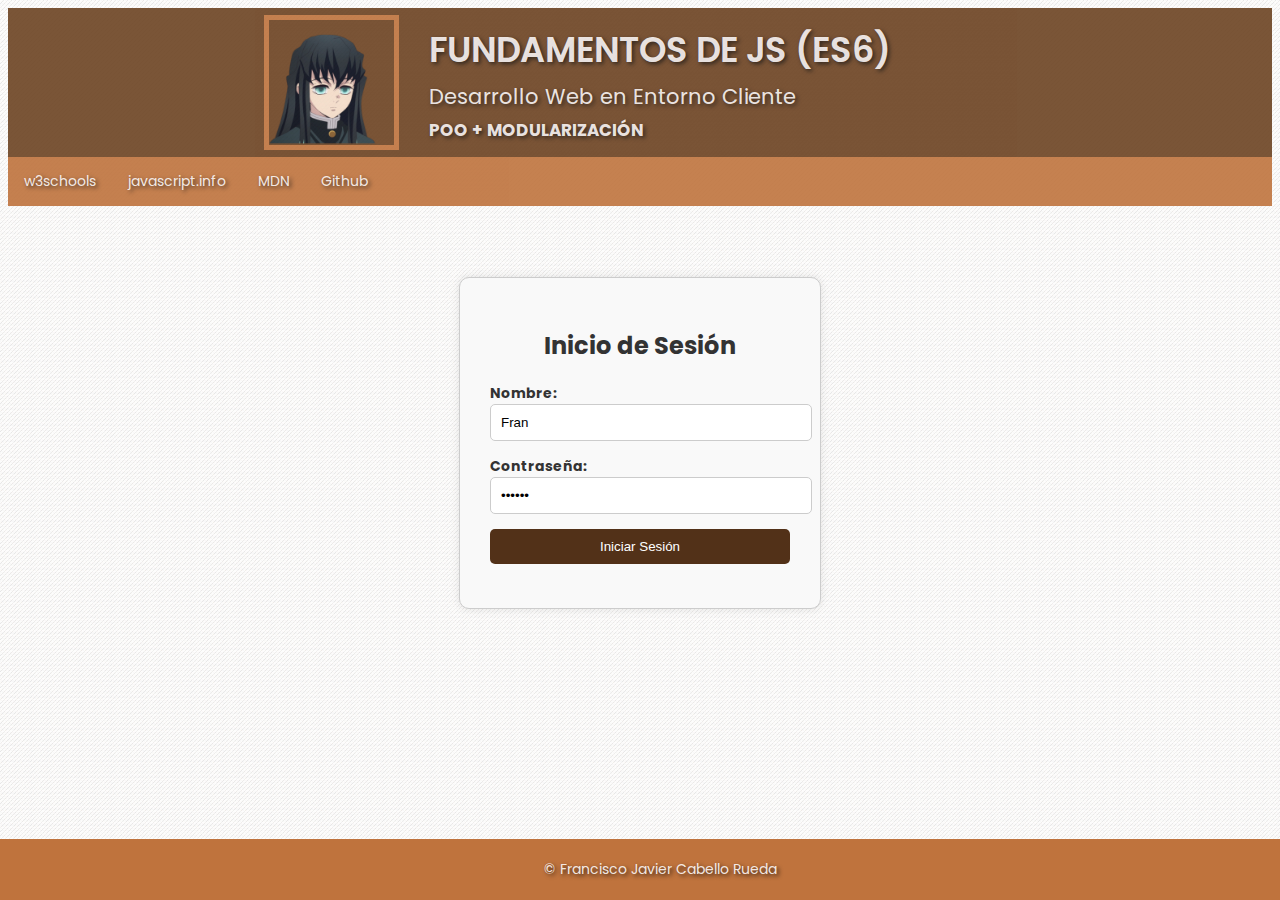
<file: index.html>
<!DOCTYPE html>
<html lang="es">
  <head>
    <meta charset="UTF-8">
    <meta http-equiv="X-UA-Compatible" content="IE=edge">
    <meta name="viewport" content="width=device-width, initial-scale=1.0">
    <title>Javascript</title>
    <link href="https://fonts.googleapis.com/css2?family=Poppins:wght@400;600&display=swap" rel="stylesheet">
    <link href="./img/favicon.ico" rel="icon" type="image/x-icon">
    <link href="./css/styles.css" rel="stylesheet" type="text/css" />
    <script defer src="./js/login.js"></script>
  </head>
  <body>
    <!-- --------HEADER---------- -->
    <div class="header">
      <img src="img/FOTO.png" class="foto">
      <div class="title">
        <h3 style="margin-right: 125px;">FUNDAMENTOS DE JS (ES6)</h3>
        <h4 style="margin-right: 125px;">Desarrollo Web en Entorno Cliente</h4>
        <h5 style="margin-right: 125px;">POO + MODULARIZACIÓN</h5>
      </div>
    </div>
    <!-- ---------MENU----------- -->
    <div class="topnav">
      <a href="https://www.w3schools.com/js/default.asp">w3schools</a>
      <a href="https://es.javascript.info/js">javascript.info</a>
      <a href="https://developer.mozilla.org/es/docs/Web/JavaScript">MDN</a>
      <a href="https://github.com/FranciscoCabelloRueda/Fundamentos_JS">Github</a>
    </div>
    <br/>
    <!-- ------MAIN-CONTENT (LOGIN AND TEXT)------ -->
    <div class="container">
    <!-- ------LOGIN------ -->
      <div class="login-form">
        <h2>Inicio de Sesión</h2>
        <form id="loginForm">
          <div class="form-group">
            <label for="username">Nombre:</label>
            <input type="text" id="username" name="username" placeholder="Fran" value="Fran" required>
          </div>
          <div class="form-group">
            <label for="password">Contraseña:</label>
            <input type="password" id="password" name="password" placeholder="123456" value="123456" required>
          </div>
          <button type="submit">Iniciar Sesión</button>
        </form>
        <p id="loginMessage"></p>
      </div>
      <!--TEXT-->
      <div id="mainContent" style="display: none;">
        <div class="container">
        </div>
      </div>
    </div>
    <br/>
    <!-- ---------FOOT----------- -->
    <div class="footer">
      © Francisco Javier Cabello Rueda
    </div>  
  </body>
</html>
</file>
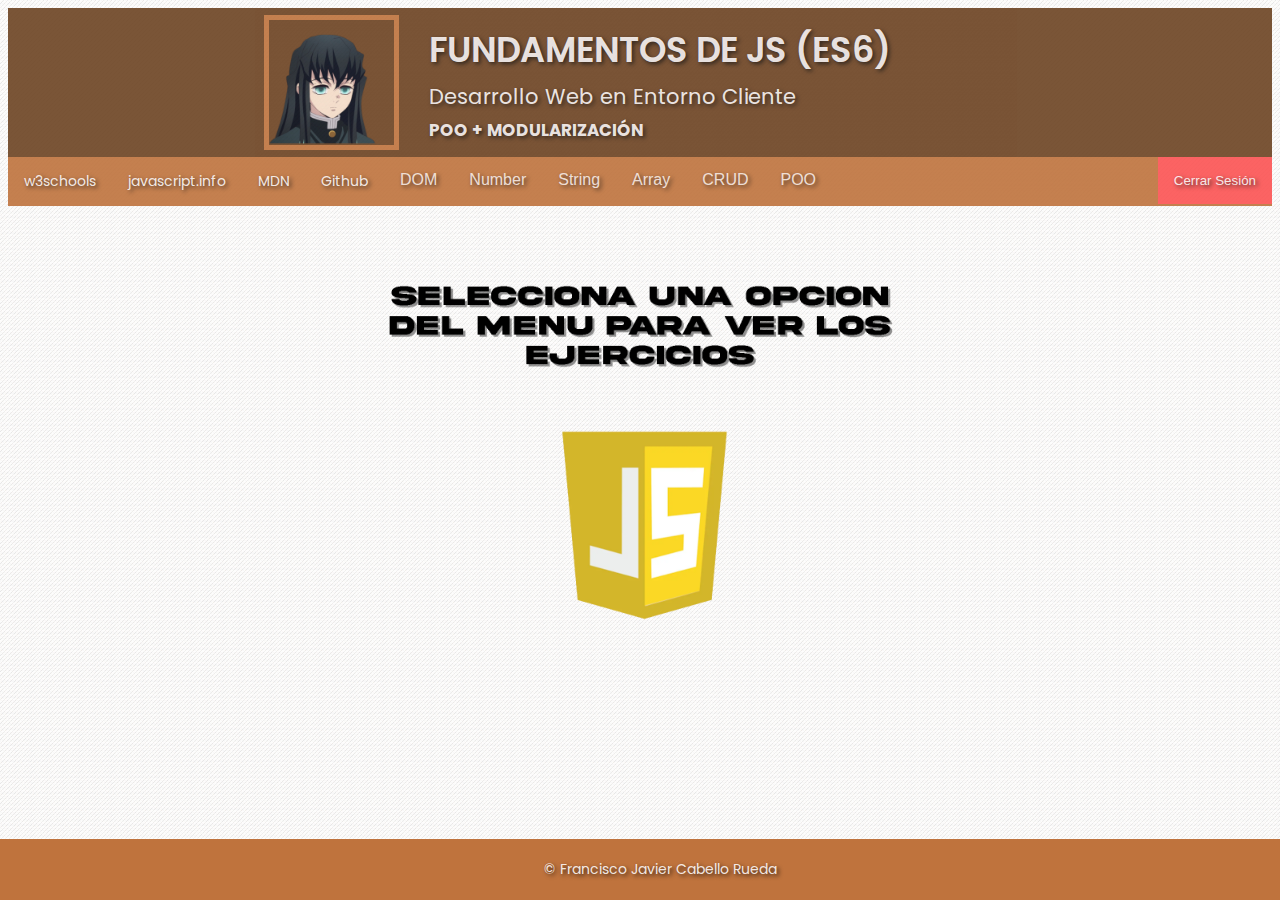
<file: inicio/index.html>
<!DOCTYPE html>
<html lang="es">
  <head>
    <meta charset="UTF-8">
    <meta http-equiv="X-UA-Compatible" content="IE=edge">
    <meta name="viewport" content="width=device-width, initial-scale=1.0">
    <title>Javascript</title>
    <link href="https://fonts.googleapis.com/css2?family=Poppins:wght@400;600&display=swap" rel="stylesheet">
    <link href="./img/favicon.ico" rel="icon" type="image/x-icon">
    <link href="./css/styles.css" rel="stylesheet" type="text/css" />
    <script defer src="./js/loadExercise.js"></script>
    <script defer src="./js/script.js"></script>
  </head>
  <body>
    <!-- --------HEADER---------- -->
    <div class="header">
      <img src="img/FOTO.png" class="foto">
      <div class="title">
        <h3 style="margin-right: 125px;">FUNDAMENTOS DE JS (ES6)</h3>
        <h4 style="margin-right: 125px;">Desarrollo Web en Entorno Cliente</h4>
        <h5 style="margin-right: 125px;">POO + MODULARIZACIÓN</h5>
      </div>
    </div>
    <!-- ---------MENU----------- -->
    <div class="topnav">
      <a href="https://www.w3schools.com/js/default.asp">w3schools</a>
      <a href="https://es.javascript.info/js">javascript.info</a>
      <a href="https://developer.mozilla.org/es/docs/Web/JavaScript">MDN</a>
      <a href="https://github.com/FranciscoCabelloRueda/Fundamentos_JS">Github</a>
      <div class="dropdown">
        <button class="dropbtn">DOM</button>
        <div class="dropdown-content">
          <a href="#" id="ejer01">Ejercicio 01</a>
          <a href="#" id="ejer02">Ejercicio 02</a>
        </div>
      </div>
      <div class="dropdown">
        <button class="dropbtn">Number</button>
        <div class="dropdown-content">
          <a href="#" id="MiniCalculadora" >MiniCalculadora</a>
          <a href="#" id="Conversor" >Conversor</a>
        </div>
      </div>
      <div class="dropdown">
        <button class="dropbtn">String</button>
        <div class="dropdown-content">
          <a href="#" id="Modificador" >Modificador</a>
        </div>
      </div>
      <div class="dropdown">
        <button class="dropbtn">Array</button>
        <div class="dropdown-content">
          <a href="#" id="Matrices" >Matrices</a>
        </div>
      </div>
      <div class="dropdown">
        <button class="dropbtn">CRUD</button>
        <div class="dropdown-content">
          <a href="#" id="Cookies" >Cookies</a>
          <a href="#" id="LocalStorage" >LocalStorage</a>
          <a href="#" id="IndexDB" >IndexDB</a>
        </div>
      </div>
      <div class="dropdown">
        <button class="dropbtn">POO</button>
        <div class="dropdown-content">
          <a href="#" id="Colada" >Colada</a>
          <a href="#" id="Taller" >Taller</a>
          <a href="#" id="Tareas" >Tareas</a>
        </div>
      </div>
      <button id="logoutButton">Cerrar Sesión</button>
    </div>
    <br/>
    <!-- ------MAIN-CONTENT------ -->
    <div class="container">
      <div id="mainContent">
        <br/><br/>
        <img src="img/inicio.png" class="inicio" >
      </div>
    </div>
    <br/>
    <!-- ---------FOOT----------- -->
    <div class="footer">
      © Francisco Javier Cabello Rueda
    </div>  
  </body>
</html>
</file>
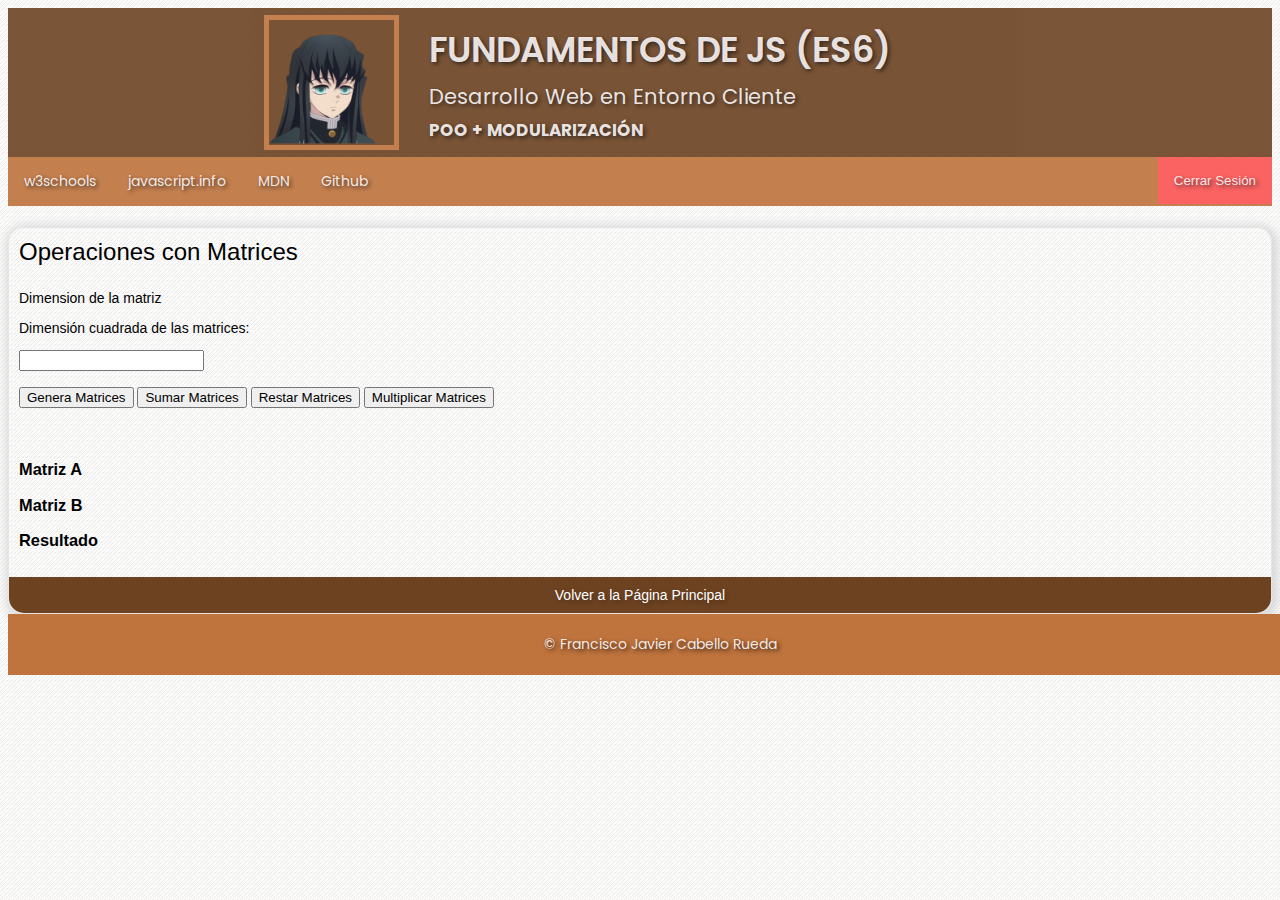
<file: inicio/Array/Matrices/index.html>
<!DOCTYPE html>
<html lang="es">
  <head>
    <meta charset="UTF-8">
    <meta http-equiv="X-UA-Compatible" content="IE=edge">
    <meta name="viewport" content="width=device-width, initial-scale=1.0">
    <title>Javascript</title>
    <link href="https://fonts.googleapis.com/css2?family=Poppins:wght@400;600&display=swap" rel="stylesheet">
    <link href="./img/favicon.ico" rel="icon" type="image/x- icon">
    <link href="./css/styles.css" rel="stylesheet" type="text/css" />
    <script defer src="../js/funciones.js" type="text/javascript"></script>
    <script defer src="./js/script.js" type="text/javascript"></script>
    <script defer src="./js/funciones.js" type="text/javascript"></script>
    <script defer src="./js/resolver.js" type="text/javascript"></script>
  </head>
  <body>
    <!-- --------HEADER---------- -->
    <div class="header">
      <img src="img/FOTO.png" class="foto">
      <div class="title">
        <h3 style="margin-right: 125px;">FUNDAMENTOS DE JS (ES6)</h3>
        <h4 style="margin-right: 125px;">Desarrollo Web en Entorno Cliente</h4>
        <h5 style="margin-right: 125px;">POO + MODULARIZACIÓN</h5>
      </div>
    </div>
    <!-- ---------MENU----------- -->
    <div class="topnav">
      <a href="https://www.w3schools.com/js/default.asp">w3schools</a>
      <a href="https://es.javascript.info/js">javascript.info</a>
      <a href="https://developer.mozilla.org/es/docs/Web/JavaScript">MDN</a>
      <a href="https://github.com/FranciscoCabelloRueda/Fundamentos_JS">Github</a>
      <button id="logoutButton">Cerrar Sesión</button>
    </div>
    
    <br/>
    <!-- ------MAIN-CONTENT------ -->
    <div class="container">
      <div class="card">
        <div class="cardTitle">Operaciones con Matrices</div>
          <div class="cardBody">
            <p>Dimension de la matriz</p>
            <div class="input-group">
              <p>Dimensión cuadrada de las matrices:</p>
              <input class="entrada" type="text">
            </div>
            <div class="error-message" style="color: red; display: none;"></div>
            <br/>
            <input class="generar" type="button" value="Genera Matrices">
            <input class="sumar" type="button" value="Sumar Matrices">
            <input class="restar" type="button" value="Restar Matrices">
            <input class="multiplicar" type="button" value="Multiplicar Matrices">
            <br/>
            <br/>
        </div>
        <div class="cardBody">
          <div class="matrices-container">
            <div class="matriz">
              <h3>Matriz A</h3>
              <div class="matrizA"></div>
            </div>
            <div class="matriz">
              <h3>Matriz B</h3>
              <div class="matrizB"></div>
            </div>
            <div class="matriz">
              <h3>Resultado</h3>
              <div class="resultado"></div>
            </div>
         </div>
        </div>
        <div class="cardFooter"><a href="../../index.html">Volver a la Página Principal</a></div>
    </div>
  </div>
  <!-- ---------FOOT----------- -->
    <div class="footer">
  © Francisco Javier Cabello Rueda
    </div>  
  </body>
</html>
</file>
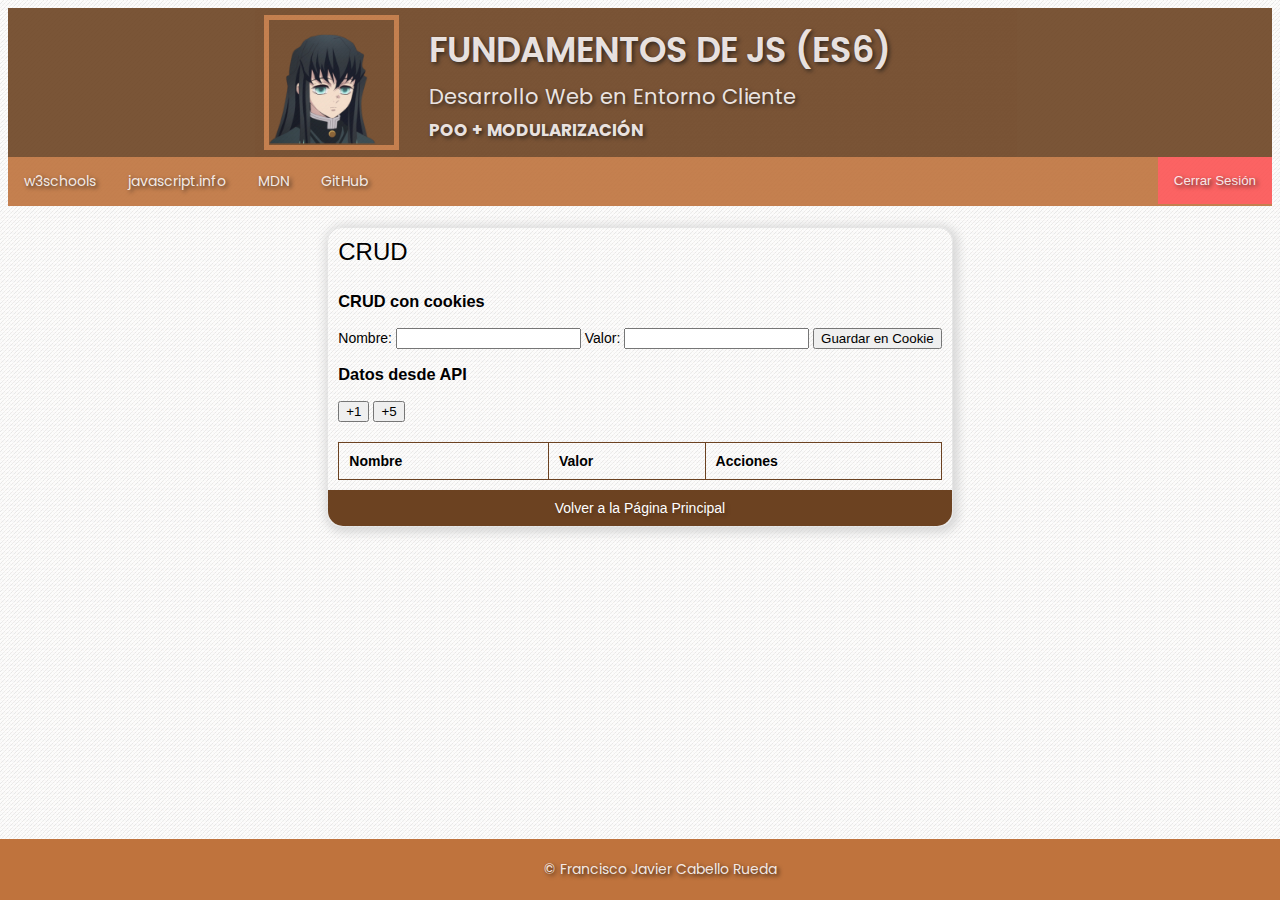
<file: inicio/CRUD/Cookies/index.html>
<!DOCTYPE html>
<html lang="es">

<head>
  <meta charset="UTF-8">
  <meta http-equiv="X-UA-Compatible" content="IE=edge">
  <meta name="viewport" content="width=device-width, initial-scale=1.0">
  <title>Javascript</title>
  <link href="https://fonts.googleapis.com/css2?family=Poppins:wght@400;600&display=swap" rel="stylesheet">
  <link href="./img/favicon.ico" rel="icon" type="image/x- icon">
  <link href="./css/styles.css" rel="stylesheet" type="text/css" />
  <script defer src="../js/funciones.js" type="text/javascript"></script>
  <script defer src="./js/script.js" type="text/javascript"></script>
  <script defer src="./js/funciones.js" type="text/javascript"></script>
</head>
<body>
   <!-- --------HEADER---------- -->
   <div class="header">
    <img src="img/FOTO.png" class="foto">
    <div class="title">
      <h3 style="margin-right: 125px;">FUNDAMENTOS DE JS (ES6)</h3>
      <h4 style="margin-right: 125px;">Desarrollo Web en Entorno Cliente</h4>
      <h5 style="margin-right: 125px;">POO + MODULARIZACIÓN</h5>
    </div>
  </div>
    <!-- MENU -->
    <div class="topnav">
        <a href="https://www.w3schools.com/js/default.asp">w3schools</a>
        <a href="https://es.javascript.info/js">javascript.info</a>
        <a href="https://developer.mozilla.org/es/docs/Web/JavaScript">MDN</a>
        <a href="https://github.com/FranciscoCabelloRueda/Fundamentos_JS">GitHub</a>
        <button class="cerrar-sesion">Cerrar Sesión</button>
    </div>
    <br />
    <!-- MAIN-CONTENT -->
    <div class="container">
        <div class="card">
            <div class="cardTitle">CRUD</div>
            <div class="cardBody">
                <h3>CRUD con cookies</h3>
                <form id="cookieForm">
                    <label for="cookieName">Nombre:</label>
                    <input type="text" id="cookieName" name="cookieName" required>
                    <label for="cookieValue">Valor:</label>
                    <input type="text" id="cookieValue" name="cookieValue" required>
                    <button type="submit">Guardar en Cookie</button>
                </form>
                <h3>Datos desde API</h3>
                <button id="fetchOne">+1</button>
                <button id="fetchFive">+5</button>
                <table id="dataTable">
                    <thead>
                        <tr>
                            <th>Nombre</th>
                            <th>Valor</th>
                            <th>Acciones</th>
                        </tr>
                    </thead>
                    <tbody>
                    </tbody>
                </table>
            </div>
            <div class="cardFooter"><a href="../../index.html">Volver a la Página Principal</a></div>
        </div>
    </div>
    <br />
    <!-- FOOT -->
    <div class="footer">
        © Francisco Javier Cabello Rueda
    </div>
</body>
</html>
</file>
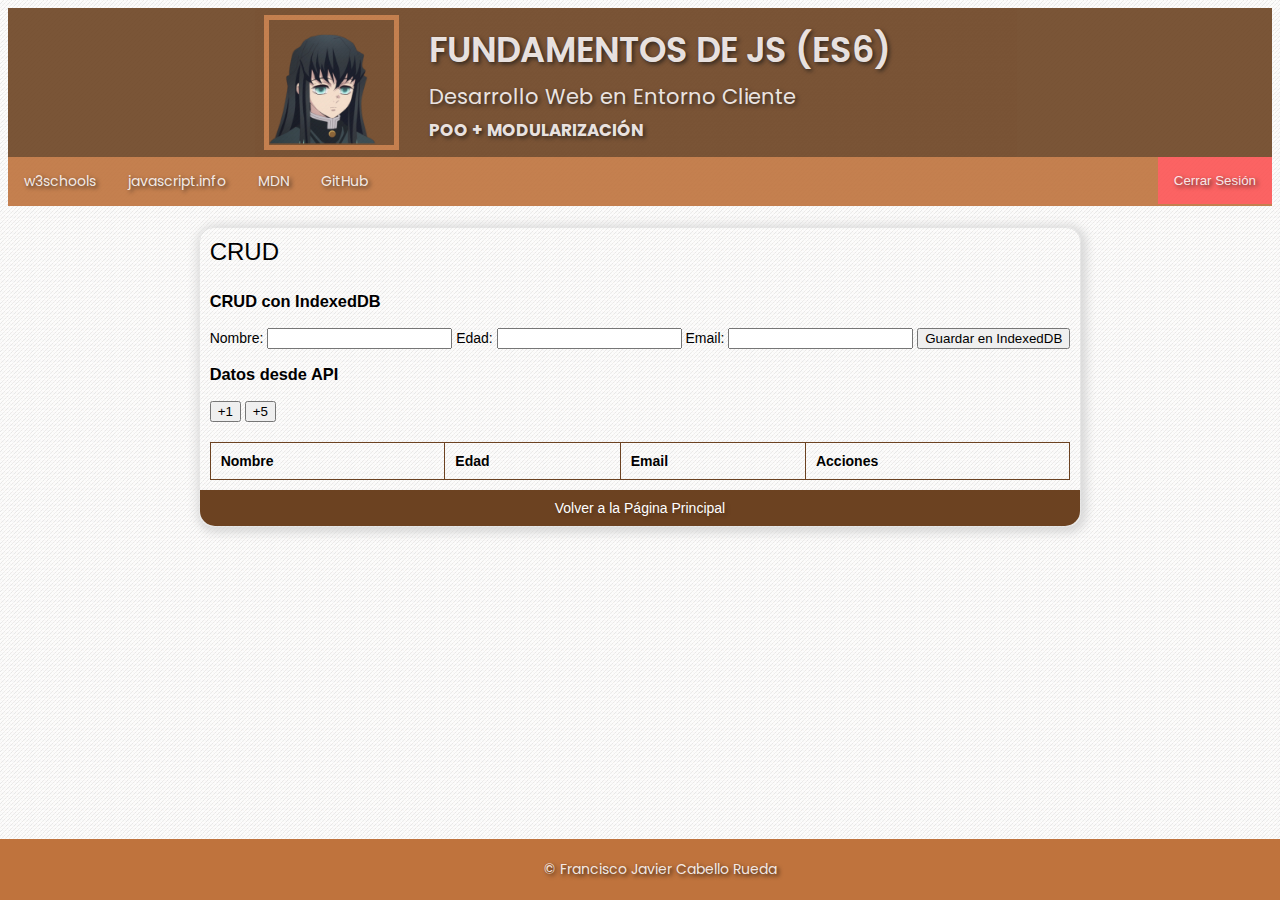
<file: inicio/CRUD/IndexDB/index.html>
<!DOCTYPE html>
<html lang="es">

<head>
  <meta charset="UTF-8">
  <meta http-equiv="X-UA-Compatible" content="IE=edge">
  <meta name="viewport" content="width=device-width, initial-scale=1.0">
  <title>Javascript</title>
  <link href="https://fonts.googleapis.com/css2?family=Poppins:wght@400;600&display=swap" rel="stylesheet">
  <link href="./img/favicon.ico" rel="icon" type="image/x- icon">
  <link href="./css/styles.css" rel="stylesheet" type="text/css" />
  <script defer src="../js/funciones.js" type="text/javascript"></script>
  <script defer src="./js/script.js" type="text/javascript"></script>
  <script defer src="./js/funciones.js" type="text/javascript"></script>
</head>
<body>
   <!-- --------HEADER---------- -->
   <div class="header">
    <img src="img/FOTO.png" class="foto">
    <div class="title">
      <h3 style="margin-right: 125px;">FUNDAMENTOS DE JS (ES6)</h3>
      <h4 style="margin-right: 125px;">Desarrollo Web en Entorno Cliente</h4>
      <h5 style="margin-right: 125px;">POO + MODULARIZACIÓN</h5>
    </div>
  </div>
    <!-- MENU -->
    <div class="topnav">
        <a href="https://www.w3schools.com/js/default.asp">w3schools</a>
        <a href="https://es.javascript.info/js">javascript.info</a>
        <a href="https://developer.mozilla.org/es/docs/Web/JavaScript">MDN</a>
        <a href="https://github.com/FranciscoCabelloRueda/Fundamentos_JS">GitHub</a>
        <button class="cerrar-sesion">Cerrar Sesión</button>
    </div>
    <br />
    <!-- MAIN-CONTENT -->
    <div class="container">
      <div class="card">
          <div class="cardTitle">CRUD</div>
          <div class="cardBody">
              <h3>CRUD con IndexedDB</h3>
              <form id="indexedDBForm">
                  <label for="indexedDBName">Nombre:</label>
                  <input type="text" id="indexedDBName" name="indexedDBName" required>
                  <label for="indexedDBAge">Edad:</label>
                  <input type="number" id="indexedDBAge" name="indexedDBAge" required>
                  <label for="indexedDBEmail">Email:</label>
                  <input type="email" id="indexedDBEmail" name="indexedDBEmail" required>
                  <button type="submit">Guardar en IndexedDB</button>
              </form>
              <h3>Datos desde API</h3>
              <button id="fetchOne">+1</button>
              <button id="fetchFive">+5</button>
              <table id="dataTable">
                  <thead>
                      <tr>
                          <th>Nombre</th>
                          <th>Edad</th>
                          <th>Email</th>
                          <th>Acciones</th>
                      </tr>
                  </thead>
                  <tbody>
                  </tbody>
              </table>
          </div>
            <div class="cardFooter"><a href="/../../index.html">Volver a la Página Principal</a></div>
        </div>
    </div>
    <br />
    <!-- FOOT -->
    <div class="footer">
        © Francisco Javier Cabello Rueda
    </div>
</body>
</html>
</file>
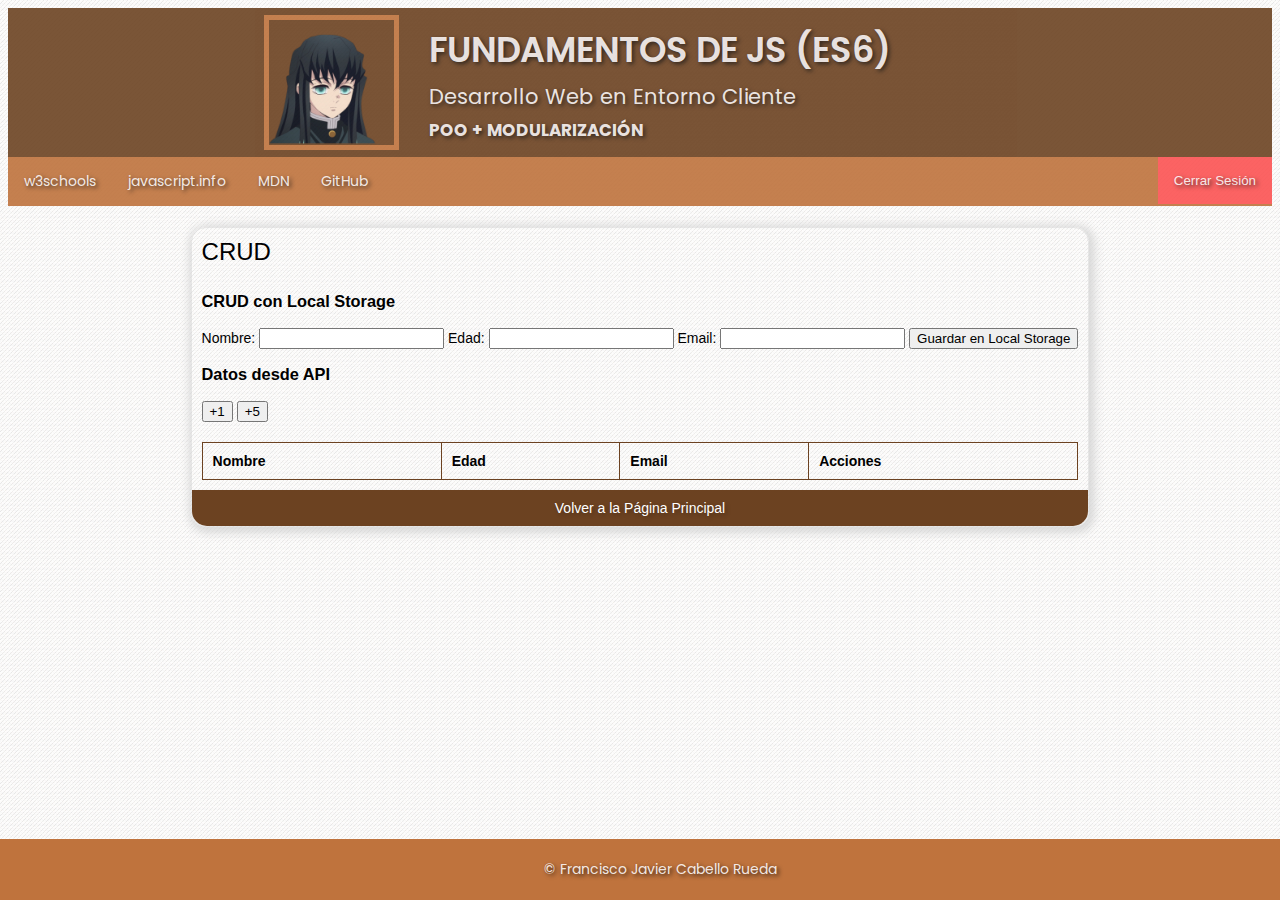
<file: inicio/CRUD/LocalStorage/index.html>
<!DOCTYPE html>
<html lang="es">

<head>
  <meta charset="UTF-8">
  <meta http-equiv="X-UA-Compatible" content="IE=edge">
  <meta name="viewport" content="width=device-width, initial-scale=1.0">
  <title>Javascript</title>
  <link href="https://fonts.googleapis.com/css2?family=Poppins:wght@400;600&display=swap" rel="stylesheet">
  <link href="./img/favicon.ico" rel="icon" type="image/x- icon">
  <link href="./css/styles.css" rel="stylesheet" type="text/css" />
  <script defer src="../js/funciones.js" type="text/javascript"></script>
  <script defer src="./js/script.js" type="text/javascript"></script>
  <script defer src="./js/funciones.js" type="text/javascript"></script>
</head>
<body>
   <!-- --------HEADER---------- -->
   <div class="header">
    <img src="img/FOTO.png" class="foto">
    <div class="title">
      <h3 style="margin-right: 125px;">FUNDAMENTOS DE JS (ES6)</h3>
      <h4 style="margin-right: 125px;">Desarrollo Web en Entorno Cliente</h4>
      <h5 style="margin-right: 125px;">POO + MODULARIZACIÓN</h5>
    </div>
  </div>
    <!-- MENU -->
    <div class="topnav">
        <a href="https://www.w3schools.com/js/default.asp">w3schools</a>
        <a href="https://es.javascript.info/js">javascript.info</a>
        <a href="https://developer.mozilla.org/es/docs/Web/JavaScript">MDN</a>
        <a href="https://github.com/FranciscoCabelloRueda/Fundamentos_JS">GitHub</a>
        <button class="cerrar-sesion">Cerrar Sesión</button>
    </div>
    <br />
    <!-- MAIN-CONTENT -->
    <div class="container">
        <div class="card">
            <div class="cardTitle">CRUD</div>
            <div class="cardBody">
              <h3>CRUD con Local Storage</h3>
              <form id="storageForm">
                  <label for="storageName">Nombre:</label>
                  <input type="text" id="storageName" name="storageName" required>
                  <label for="storageAge">Edad:</label>
                  <input type="number" id="storageAge" name="storageAge" required>
                  <label for="storageEmail">Email:</label>
                  <input type="email" id="storageEmail" name="storageEmail" required>
                  <button type="submit">Guardar en Local Storage</button>
              </form>
              <h3>Datos desde API</h3>
              <button id="fetchOne">+1</button>
              <button id="fetchFive">+5</button>
              <table id="dataTable">
                  <thead>
                      <tr>
                          <th>Nombre</th>
                          <th>Edad</th>
                          <th>Email</th>
                          <th>Acciones</th>
                      </tr>
                  </thead>
                  <tbody>
                  </tbody>
              </table>
          </div>
            <div class="cardFooter"><a href="../../index.html">Volver a la Página Principal</a></div>
        </div>
    </div>
    <br />
    <!-- FOOT -->
    <div class="footer">
        © Francisco Javier Cabello Rueda
    </div>
</body>
</html>
</file>
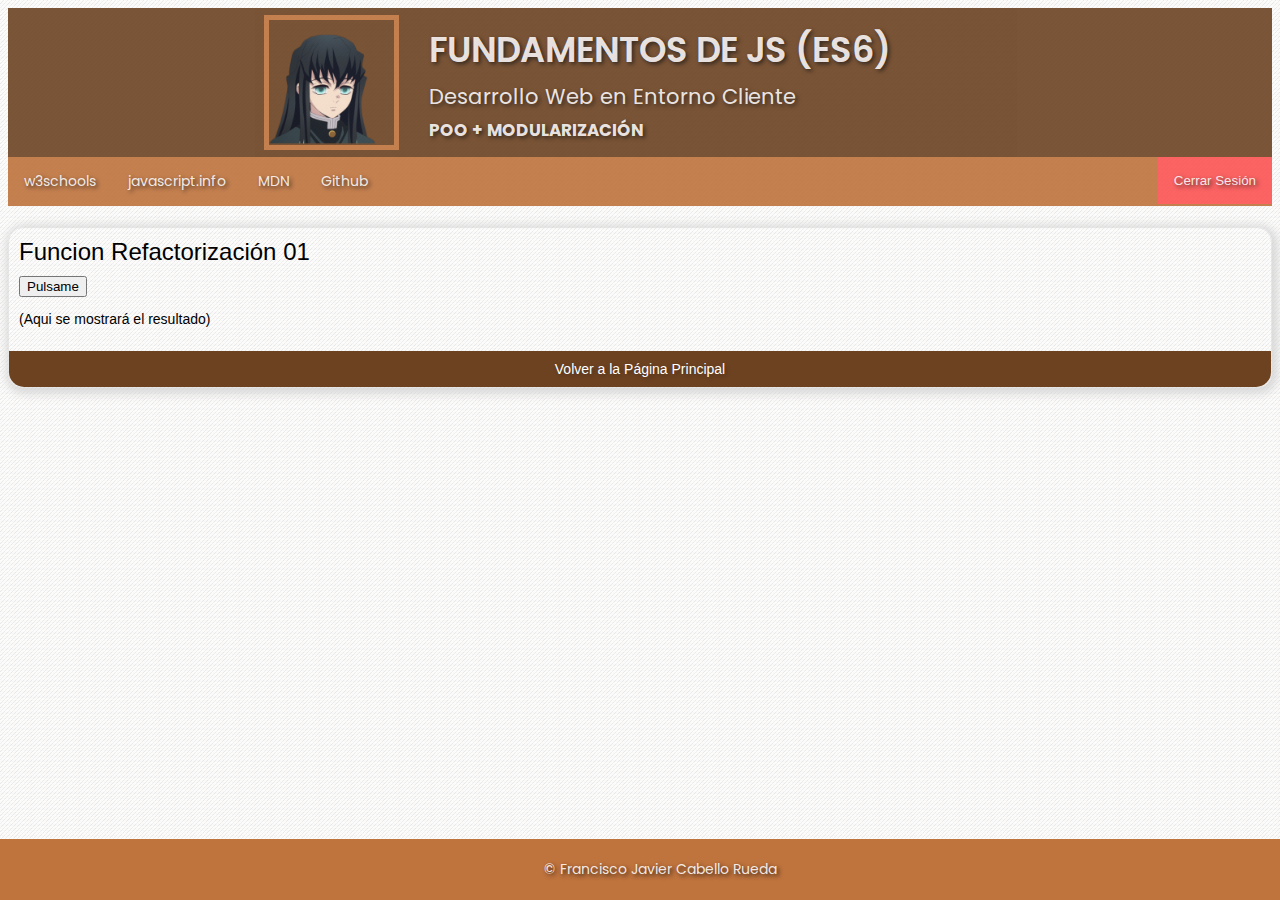
<file: inicio/DOM/ejer01/index.html>
<!DOCTYPE html>
<html lang="es">
  <head>
    <meta charset="UTF-8">
    <meta http-equiv="X-UA-Compatible" content="IE=edge">
    <meta name="viewport" content="width=device-width, initial-scale=1.0">
    <title>Javascript</title>
    <link href="https://fonts.googleapis.com/css2?family=Poppins:wght@400;600&display=swap" rel="stylesheet">
    <link href="./img/favicon.ico" rel="icon" type="image/x- icon">
    <link href="./css/styles.css" rel="stylesheet" type="text/css" />
    <script defer src="../js/funciones.js" type="text/javascript"></script>
    <script defer src="./js/script.js" type="text/javascript"></script>
  </head>
  <body>
    <!-- --------HEADER---------- -->
    <div class="header">
      <img src="img/FOTO.png" class="foto">
      <div class="title">
        <h3 style="margin-right: 125px;">FUNDAMENTOS DE JS (ES6)</h3>
        <h4 style="margin-right: 125px;">Desarrollo Web en Entorno Cliente</h4>
        <h5 style="margin-right: 125px;">POO + MODULARIZACIÓN</h5>
      </div>
    </div>
    <!-- ---------MENU----------- -->
    <div class="topnav">
      <a href="https://www.w3schools.com/js/default.asp">w3schools</a>
      <a href="https://es.javascript.info/js">javascript.info</a>
      <a href="https://developer.mozilla.org/es/docs/Web/JavaScript">MDN</a>
      <a href="https://github.com/FranciscoCabelloRueda/Fundamentos_JS">Github</a>
      <button id="logoutButton">Cerrar Sesión</button>
    </div>
    
    <br/>
    <!-- ------MAIN-CONTENT------ -->
    <div class="container">
      <div class="card">
          <div class="cardTitle">Funcion Refactorización 01</div>
          <div class="cardBody">
              <input id="boton" type="button" value="Pulsame">
              </br>
              <p id="resultado" name="ejercicio 01">(Aqui se mostrará el resultado)</p>
          </div>
          <div class="cardFooter"><a href="../../index.html">Volver a la Página Principal</a></div>
      </div>
  </div>
  <!-- ---------FOOT----------- -->
    <div class="footer">
  © Francisco Javier Cabello Rueda
    </div>  
  </body>
</html>
</file>
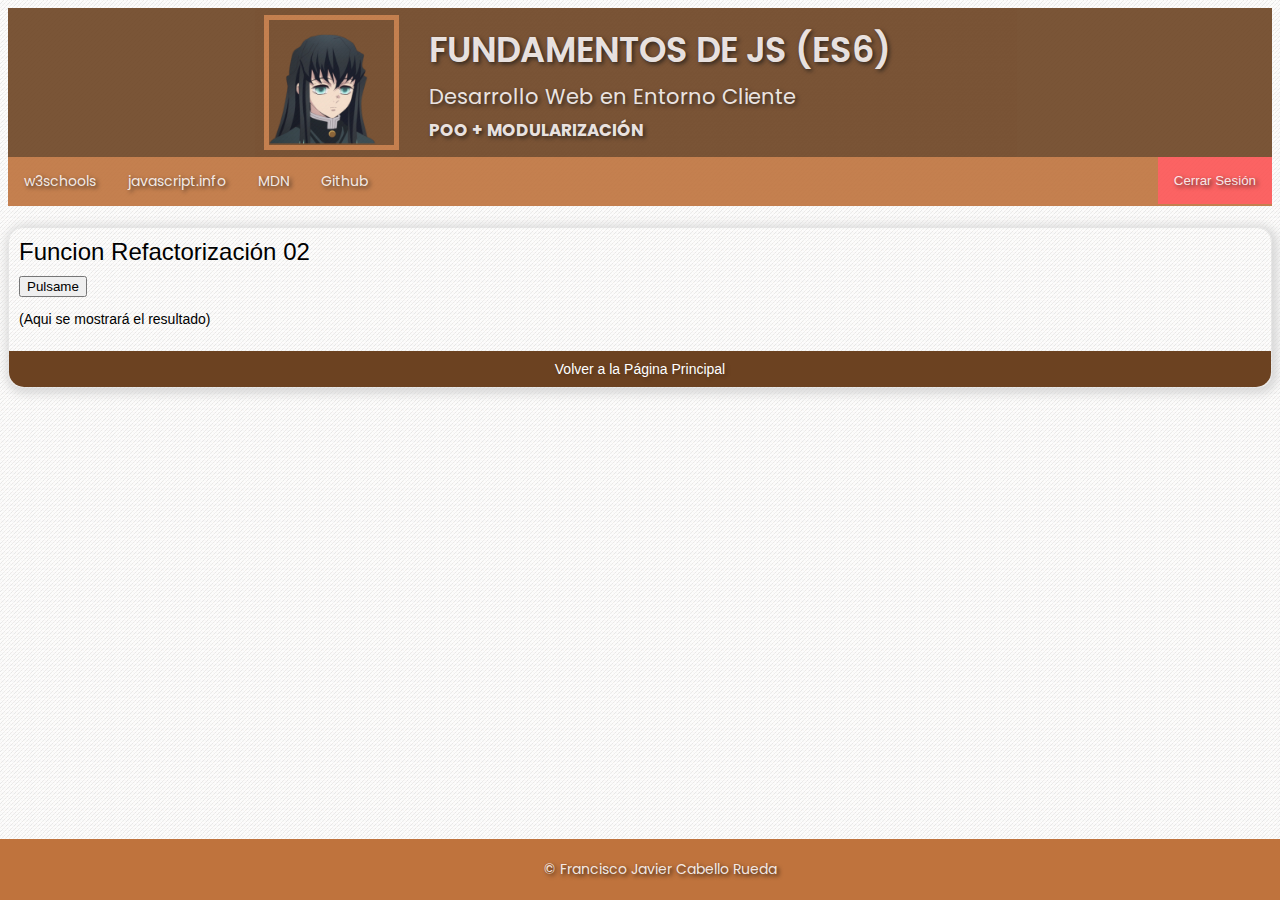
<file: inicio/DOM/ejer02/index.html>
<!DOCTYPE html>
<html lang="es">
  <head>
    <meta charset="UTF-8">
    <meta http-equiv="X-UA-Compatible" content="IE=edge">
    <meta name="viewport" content="width=device-width, initial-scale=1.0">
    <title>Javascript</title>
    <link href="https://fonts.googleapis.com/css2?family=Poppins:wght@400;600&display=swap" rel="stylesheet">
    <link href="./img/favicon.ico" rel="icon" type="image/x- icon">
    <link href="./css/styles.css" rel="stylesheet" type="text/css" />
    <script defer src="../js/funciones.js" type="text/javascript"></script>
    <script defer src="./js/script.js" type="text/javascript"></script>
  </head>
  <body>
    <!-- --------HEADER---------- -->
    <div class="header">
      <img src="img/FOTO.png" class="foto">
      <div class="title">
        <h3 style="margin-right: 125px;">FUNDAMENTOS DE JS (ES6)</h3>
        <h4 style="margin-right: 125px;">Desarrollo Web en Entorno Cliente</h4>
        <h5 style="margin-right: 125px;">POO + MODULARIZACIÓN</h5>
      </div>
    </div>
    <!-- ---------MENU----------- -->
    <div class="topnav">
      <a href="https://www.w3schools.com/js/default.asp">w3schools</a>
      <a href="https://es.javascript.info/js">javascript.info</a>
      <a href="https://developer.mozilla.org/es/docs/Web/JavaScript">MDN</a>
      <a href="https://github.com/FranciscoCabelloRueda/Fundamentos_JS">Github</a>
      <button id="logoutButton">Cerrar Sesión</button>
    </div>
    <br/>
    <!-- ------MAIN-CONTENT------ -->
    <div class="container">
      <div class="card">
          <div class="cardTitle">Funcion Refactorización 02</div>
          <div class="cardBody">
              <input id="boton" type="button" value="Pulsame">
              </br>
              <p id="resultado" name="ejercicio 02">(Aqui se mostrará el resultado)</p>
          </div>
          <div class="cardFooter"><a href="../../index.html">Volver a la Página Principal</a></div>
      </div>
  </div>
  <!-- ---------FOOT----------- -->
    <div class="footer">
  © Francisco Javier Cabello Rueda
    </div>
  </body>
</html>
</file>
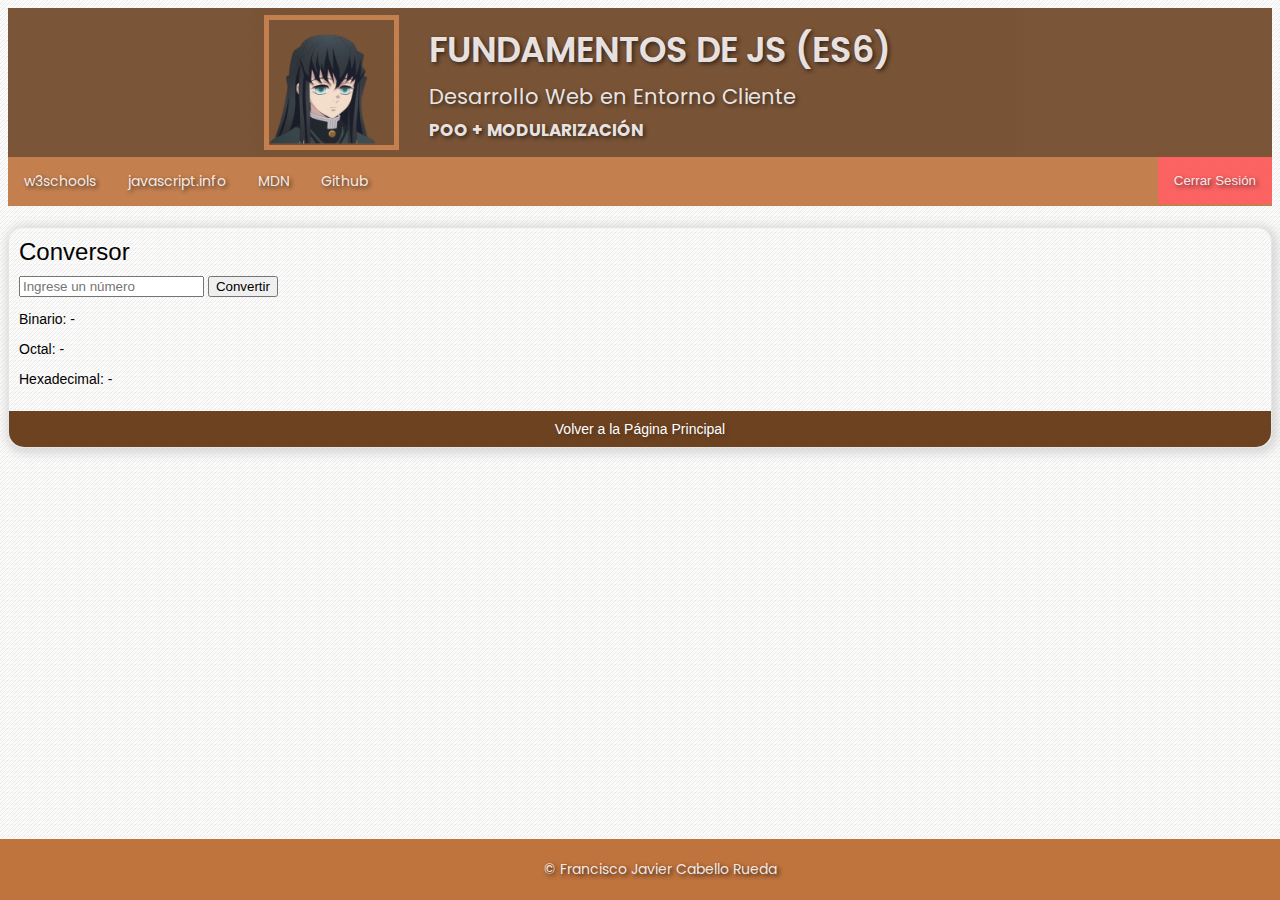
<file: inicio/Number/Conversor/index.html>
<!DOCTYPE html>
<html lang="es">
  <head>
    <meta charset="UTF-8">
    <meta http-equiv="X-UA-Compatible" content="IE=edge">
    <meta name="viewport" content="width=device-width, initial-scale=1.0">
    <title>Javascript</title>
    <link href="https://fonts.googleapis.com/css2?family=Poppins:wght@400;600&display=swap" rel="stylesheet">
    <link href="./img/favicon.ico" rel="icon" type="image/x- icon">
    <link href="./css/styles.css" rel="stylesheet" type="text/css" />
    <script defer src="../js/funciones.js" type="text/javascript"></script>
    <script defer src="./js/script.js" type="text/javascript"></script>
  </head>
  <body>
    <!-- --------HEADER---------- -->
    <div class="header">
      <img src="img/FOTO.png" class="foto">
      <div class="title">
        <h3 style="margin-right: 125px;">FUNDAMENTOS DE JS (ES6)</h3>
        <h4 style="margin-right: 125px;">Desarrollo Web en Entorno Cliente</h4>
        <h5 style="margin-right: 125px;">POO + MODULARIZACIÓN</h5>
      </div>
    </div>
    <!-- ---------MENU----------- -->
    <div class="topnav">
      <a href="https://www.w3schools.com/js/default.asp">w3schools</a>
      <a href="https://es.javascript.info/js">javascript.info</a>
      <a href="https://developer.mozilla.org/es/docs/Web/JavaScript">MDN</a>
      <a href="https://github.com/FranciscoCabelloRueda/Fundamentos_JS">Github</a>
      <button id="logoutButton">Cerrar Sesión</button>
    </div>
    
    <br/>
    <!-- ------MAIN-CONTENT------ -->
    <div class="container">
      <div class="card">
          <div class="cardTitle">Conversor</div>
          <div class="cardBody">
            <div class="converter">
              <input type="number" id="number" placeholder="Ingrese un número">   
              <button onclick="convert()">Convertir</button>
              <div class="results">
                <p>Binario: <span id="binaryResult">-</span></p>
                <p>Octal: <span id="octalResult">-</span></p>
                <p>Hexadecimal: <span id="hexResult">-</span></p>
              </div>
            </div>
          </div>
          <div class="cardFooter"><a href="../../index.html">Volver a la Página Principal</a></div>
      </div>
  </div>
  <!-- ---------FOOT----------- -->
    <div class="footer">
  © Francisco Javier Cabello Rueda
    </div>  
  </body>
</html>
</file>
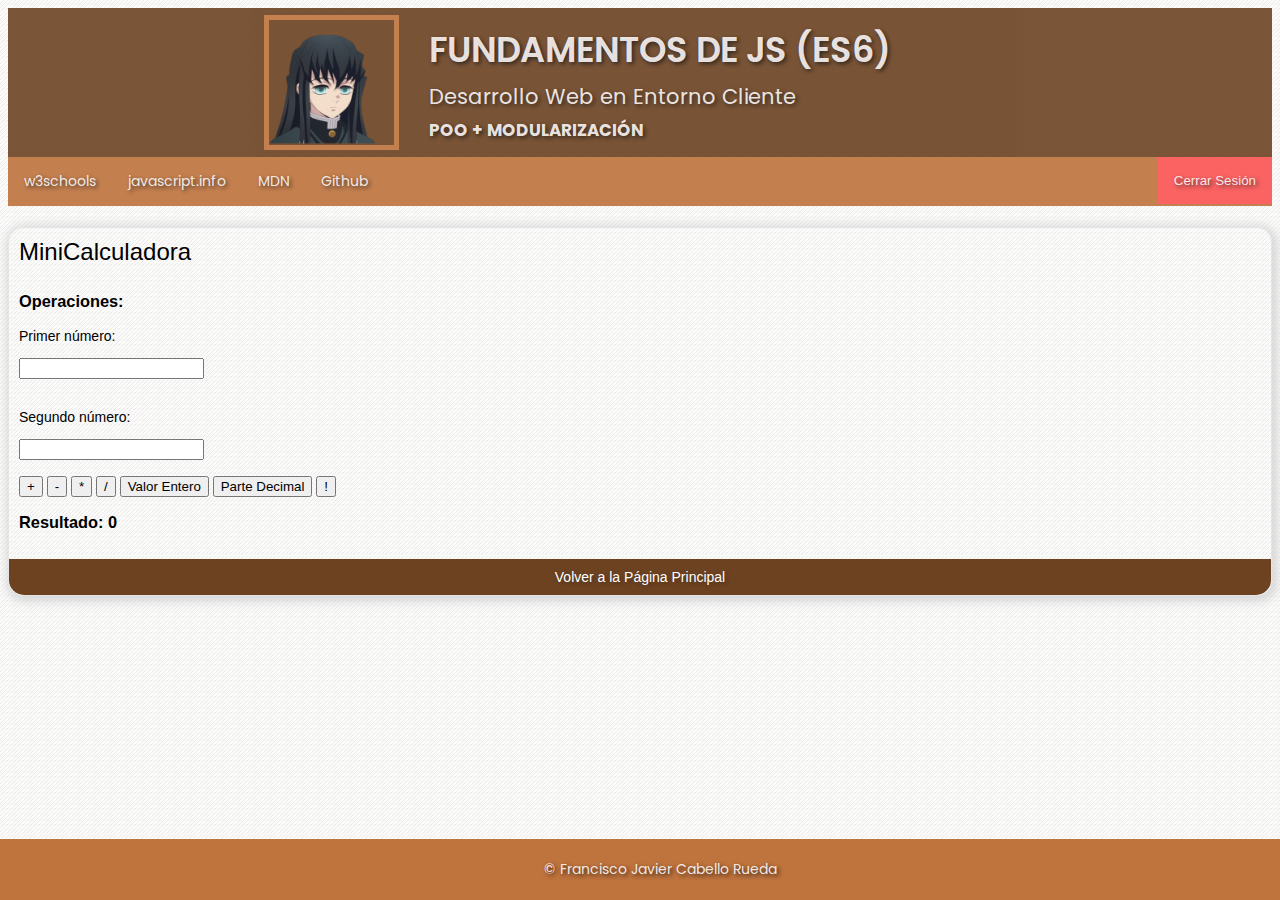
<file: inicio/Number/MiniCalculadora/index.html>
<!DOCTYPE html>
<html lang="es">
  <head>
    <meta charset="UTF-8">
    <meta http-equiv="X-UA-Compatible" content="IE=edge">
    <meta name="viewport" content="width=device-width, initial-scale=1.0">
    <title>Javascript</title>
    <link href="https://fonts.googleapis.com/css2?family=Poppins:wght@400;600&display=swap" rel="stylesheet">
    <link href="./img/favicon.ico" rel="icon" type="image/x- icon">
    <link href="./css/styles.css" rel="stylesheet" type="text/css" />
    <script defer src="../js/funciones.js" type="text/javascript"></script>
    <script defer src="./js/script.js" type="text/javascript"></script>
  </head>
  <body>
    <!-- --------HEADER---------- -->
    <div class="header">
      <img src="img/FOTO.png" class="foto">
      <div class="title">
        <h3 style="margin-right: 125px;">FUNDAMENTOS DE JS (ES6)</h3>
        <h4 style="margin-right: 125px;">Desarrollo Web en Entorno Cliente</h4>
        <h5 style="margin-right: 125px;">POO + MODULARIZACIÓN</h5>
      </div>
    </div>
    <!-- ---------MENU----------- -->
    <div class="topnav">
      <a href="https://www.w3schools.com/js/default.asp">w3schools</a>
      <a href="https://es.javascript.info/js">javascript.info</a>
      <a href="https://developer.mozilla.org/es/docs/Web/JavaScript">MDN</a>
      <a href="https://github.com/FranciscoCabelloRueda/Fundamentos_JS">Github</a>
      <button id="logoutButton">Cerrar Sesión</button>
    </div>
    
    <br/>
    <!-- ------MAIN-CONTENT------ -->
    <div class="container">
      <div class="card">
          <div class="cardTitle">MiniCalculadora</div>
          <div class="cardBody">
            <h3>Operaciones:</h3>
            <p>Primer número:</p>
            <input type="text" id="num1"><br><br>
            <p>Segundo número:</p>
            <input type="text" id="num2"><br><br>
            <button onclick="sumar()">+</button>
            <button onclick="restar()">-</button>
            <button onclick="multiplicar()">*</button>
            <button onclick="dividir()">/</button>
            <button onclick="entero()">Valor Entero</button>
            <button onclick="decimal()">Parte Decimal</button>
            <button onclick="factorial()">!</button>
            <h3>Resultado: <span id="resultado">0</span></h3>
          </div>
          <div class="cardFooter"><a href="../../index.html">Volver a la Página Principal</a></div>
      </div>
  </div>
  <!-- ---------FOOT----------- -->
    <div class="footer">
  © Francisco Javier Cabello Rueda
    </div>  
  </body>
</html>
</file>
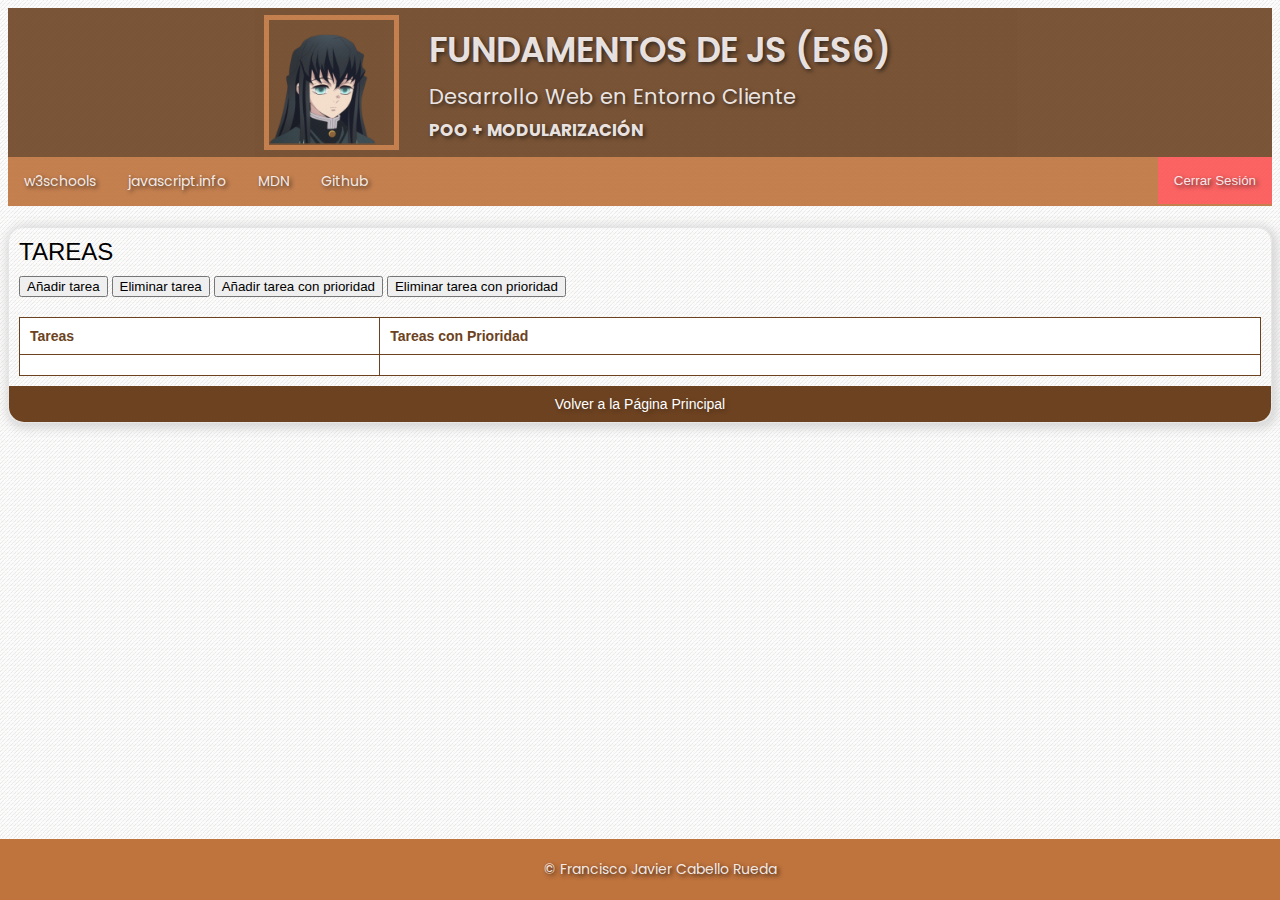
<file: inicio/POO/Tareas/index.html>
<!DOCTYPE html>
<html lang="es">
  <head>
    <meta charset="UTF-8">
    <meta http-equiv="X-UA-Compatible" content="IE=edge">
    <meta name="viewport" content="width=device-width, initial-scale=1.0">
    <title>Javascript</title>
    <link href="https://fonts.googleapis.com/css2?family=Poppins:wght@400;600&display=swap" rel="stylesheet">
    <link href="./img/favicon.ico" rel="icon" type="image/x- icon">
    <link href="./css/styles.css" rel="stylesheet" type="text/css" />
    <script defer src="../js/funciones.js" type="text/javascript"></script>
    <script defer type="module" src="./main.js"></script>
  </head>
  <body>
    <!-- --------HEADER---------- -->
    <div class="header">
      <img src="img/FOTO.png" class="foto">
      <div class="title">
        <h3 style="margin-right: 125px;">FUNDAMENTOS DE JS (ES6)</h3>
        <h4 style="margin-right: 125px;">Desarrollo Web en Entorno Cliente</h4>
        <h5 style="margin-right: 125px;">POO + MODULARIZACIÓN</h5>
      </div>
    </div>
    <!-- ---------MENU----------- -->
    <div class="topnav">
      <a href="https://www.w3schools.com/js/default.asp">w3schools</a>
      <a href="https://es.javascript.info/js">javascript.info</a>
      <a href="https://developer.mozilla.org/es/docs/Web/JavaScript">MDN</a>
      <a href="https://github.com/FranciscoCabelloRueda/Fundamentos_JS">Github</a>
      <button class="logoutButton">Cerrar Sesión</button>
    </div>
    <br />
    <!-- ------MAIN-CONTENT------ -->
    <div class="container">
      <div class="card">
        <div class="cardTitle">TAREAS</div>
        <div class="cardBody">
          <button id="añadirTarea">Añadir tarea</button>
          <button id="eliminarTarea">Eliminar tarea</button>
          <button id="añadirTareaPrior">Añadir tarea con prioridad</button>
          <button id="eliminarTareaPrior">Eliminar tarea con prioridad</button>
          <div id="mensajeOutput" class="mensaje"></div>
          <table>
            <thead>
              <tr>
                <th>Tareas</th>
                <th>Tareas con Prioridad</th>
              </tr>
              </thead>
                <tbody>
                  <tr>
                    <td id="toDoOutput"></td>
                    <td id="toDoPriorOutput"></td>
                  </tr>
                </tbody>
            </table>
          </div>
        <div class="cardFooter"><a href="../../index.html">Volver a la Página Principal</a></div>
      </div>
    </div>
  <!-- ---------FOOT----------- -->
    <div class="footer">
  © Francisco Javier Cabello Rueda
    </div>  
  </body>
</html>
</file>
<file: css/styles.css>
body {
  background: url(../img/bgblanco.png) repeat;
  text-align: justify;
  font-family: 'Poppins', sans-serif;
  font-size: 14px;
}

/* HEADER */

.header {
  display: flex;
  align-items: center;
  justify-content: center;
  background: rgb(108, 66, 33);
  opacity: 0.9;
  padding: 7px;
  color: rgb(255,250,250,0.90);
  text-shadow: 2px 2px 4px rgb(0,0,0,0.75);
}

.foto {
  width: 125px;
  height: 125px;
  margin-right: 30px;
  border: 5px solid rgb(191, 115, 61);
  transition: transform 0.3s ease; 
}

.foto:hover {
  transform: scale(1.1); 
}

.title {
  text-align: left;
}

.title h3 {
  margin: 0;
  font-size: 2.5em;
  font-weight: 600;
  color: rgb(255,250,250,0.90);
  text-shadow: 2px 2px 4px rgb(0,0,0,0.75);
}

.title h4 {
  margin: 5px 0;
  font-size: 1.5em;
  font-weight: 400;
  color: rgb(255,250,250,0.90);
  text-shadow: 2px 2px 4px rgb(0,0,0,0.75);
}

.title h5 {
  margin: 0;
  font-size: 1.2em;
  color: rgb(255,250,250,0.90);
  text-shadow: 2px 2px 4px rgb(0,0,0,0.75);
}

/* MENU */

 .topnav {
  overflow: hidden;
  background-color: rgb(191, 115, 61);
  opacity: 0.9;
}

.topnav a {
  float: left;
  display: block;
  color: rgb(255,250,250,0.90);
  text-shadow: 2px 2px 4px rgb(0,0,0,0.75);
  text-align: center;
  padding: 14px 16px;
  text-decoration: none;
  transition: background-color 0.5s ease, color 0.5s ease;
}

.topnav a:hover {
  background-color:  rgb(108, 66, 33);
  color: rgb(252, 153, 83);
} 

/* LOGIN */

.login-form {
  width: 300px;
  margin: 50px auto;
  padding: 30px;
  border: 1px solid #ccc;
  border-radius: 10px;
  box-shadow: 0 0 10px rgba(0, 0, 0, 0.1);
  background-color: #f9f9f9;
}

.login-form h2 {
  margin-bottom: 20px;
  font-size: 24px;
  text-align: center;
  color: #333;
}

.loginMessage {
  margin-top: 15px;
  font-size: 1em;
}

.form-group {
  margin-bottom: 15px;
}

.form-group label {
  font-weight: bold;
  color: #333;
}

.form-group input {
  width: 100%;
  padding: 10px;
  border-radius: 5px;
  border: 1px solid #ccc;
}

button[type="submit"] {
  width: 100%;
  padding: 10px;
  border: none;
  border-radius: 5px;
  background-color: rgb(82, 49, 24);
  color: white;
  cursor: pointer;
  transition: background-color 0.5s ease;
}

button[type="submit"]:hover {
  background-color: rgb(108, 66, 33);
}

/* FOOTER */

.footer {
  background:  rgb(191, 115, 61);
  text-align: center;
  padding: 20px;
  color: rgb(255, 250, 250, 0.90);
  text-shadow: 2px 2px 4px rgb(0, 0, 0, 0.75);
  position: fixed; 
  bottom: 0; 
  width: 100%; 
  left: 0; 
  right: 0;
}
</file>
<file: inicio/css/styles.css>
body {
    background: url(../img/bgblanco.png) repeat;
    text-align: justify;
    font-family: 'Poppins', sans-serif;
    font-size: 14px;
  }
  
  /* HEADER */

  .header {
    display: flex;
    align-items: center;
    justify-content: center;
    background: rgb(108, 66, 33);
    opacity: 0.9;
    padding: 7px;
    color: rgb(255,250,250,0.90);
    text-shadow: 2px 2px 4px rgb(0,0,0,0.75);
  }
  
  .foto {
    width: 125px;
    height: 125px;
    margin-right: 30px;
    border: 5px solid rgb(191, 115, 61);
    transition: transform 0.3s ease; 
  }
  
  .foto:hover {
    transform: scale(1.1); 
  }
  
  .title {
    text-align: left;
  }
  
  .title h3 {
    margin: 0;
    font-size: 2.5em;
    font-weight: 600;
    color: rgb(255,250,250,0.90);
    text-shadow: 2px 2px 4px rgb(0,0,0,0.75);
  }
  
  .title h4 {
    margin: 5px 0;
    font-size: 1.5em;
    font-weight: 400;
    color: rgb(255,250,250,0.90);
    text-shadow: 2px 2px 4px rgb(0,0,0,0.75);
  }
  
  .title h5 {
    margin: 0;
    font-size: 1.2em;
    color: rgb(255,250,250,0.90);
    text-shadow: 2px 2px 4px rgb(0,0,0,0.75);
  }
  
  /* MENU */

  .topnav {
    overflow: hidden;
    background-color: rgb(191, 115, 61);
    opacity: 0.9;
  }
  
  .topnav a {
    float: left;
    display: block;
    color: rgb(255,250,250,0.90);
    text-shadow: 2px 2px 4px rgb(0,0,0,0.75);
    text-align: center;
    padding: 14px 16px;
    text-decoration: none;
    transition: background-color 0.5s ease, color 0.5s ease;
  }
  
  .topnav a:hover {
    background-color:  rgb(108, 66, 33);
    color: rgb(252, 153, 83);
  }

  .topnav button:hover {
    border: none;
    outline: none;
    background-color:  rgb(197, 50, 50);
    color: rgb(255,250,250,0.90);
  }

  .topnav button {
    float: right;
    display: block;
    border: none;
    outline: none;
    overflow: hidden;
    background-color: rgb(252, 83, 83);
    color: rgb(255,250,250,0.90);
    text-shadow: 2px 2px 4px rgb(0,0,0,0.75);
    text-align: center;
    padding: 16px 16px;
    text-decoration: none;
    transition: background-color 0.5s ease, color 0.5s ease;
  }

  .dropdown {
    float: left;
  }

  .dropdown .dropbtn {
    font-size: 16px;
    border: none;
    outline: none;
    color: rgb(255,250,250,0.90);
    padding: 14px 16px;
    background-color: rgb(191, 115, 61);
    text-shadow: 2px 2px 4px rgb(0,0,0,0.75);
    opacity: 0.9;
    margin: 0;
  }

  .dropdown-content {
    display: none; 
    position: absolute;
    background-color: rgb(191, 115, 61);
    min-width: 160px;
    box-shadow: 0px 8px 16px 0px rgba(0, 0, 0, 0.2);
    z-index: 1; 
   
  }

  .dropdown-content a {
    float: none;
    color: rgb(255, 255, 255, 0.90);
    padding: 12px 16px;
    text-decoration: none;
    display: block; 
    text-align: left;
  }

  .dropdown-content a:hover {
    background-color:  rgb(108, 66, 33);
    color: rgb(252, 153, 83);
  }

  .dropdown:hover .dropdown-content {
    display: block;
  }

  .dropdown:hover .dropbtn {
    background-color:  rgb(108, 66, 33);
    color: rgb(252, 153, 83);
  }
  
  /* MAIN-CONTENT */
  
  .inicio {
    width: 600px;
    height: 400px;
    transition: transform 0.3s ease; 
  }

  .inicio:hover {
    transform: scale(1.1); 
  }

  .container {
    display: flex;
    justify-content: center;
    flex-wrap: wrap;
    gap: 16px;
  } 
  
   .card {
    display: flex;
    flex-direction: column;
    justify-content: space-between;
    width: auto;
    border: 1px solid rgb(211,211,211,0.5);
    box-shadow: 2px 2px 8px 4px #d3d3d3d1;
    border-radius: 15px;
    font-family: sans-serif;
  }
  
  .cardTitle {
    font-size: 24px;
    padding: 10px 10px 0 10px;
  }
    
  .cardBody {
    padding: 10px;
    flex: 1 1 100%;
  }
    
  .cardFooter {
    background: rgb(108, 66, 33);
    border-radius: 0 0 15px 15px;
    padding: 10px;
    text-align: center;
  }
    
  .cardFooter a {
    text-decoration: none;
    color: rgb(255, 255, 255);
    text-shadow: 2px 2px 4px rgb(0,0,0,0.25);
  }
  
  /* FOOTER */

  .footer {
    background:  rgb(191, 115, 61);
    text-align: center;
    padding: 20px;
    color: rgb(255, 250, 250, 0.90);
    text-shadow: 2px 2px 4px rgb(0, 0, 0, 0.75);
    position: fixed; 
    bottom: 0; 
    width: 100%; 
    left: 0; 
    right: 0;
  }
</file>
<file: inicio/Array/Matrices/css/styles.css>
body {
  background: url(../img/bgblanco.png) repeat;
  text-align: justify;
  font-family: 'Poppins', sans-serif;
  font-size: 14px;
}

/* HEADER */

.header {
  display: flex;
  align-items: center;
  justify-content: center;
  background: rgb(108, 66, 33);
  opacity: 0.9;
  padding: 7px;
  color: rgb(255,250,250,0.90);
  text-shadow: 2px 2px 4px rgb(0,0,0,0.75);
}

.foto {
  width: 125px;
  height: 125px;
  margin-right: 30px;
  border: 5px solid rgb(191, 115, 61);
  transition: transform 0.3s ease; 
}

.foto:hover {
  transform: scale(1.1); 
}

.title {
  text-align: left;
}

.title h3 {
  margin: 0;
  font-size: 2.5em;
  font-weight: 600;
  color: rgb(255,250,250,0.90);
  text-shadow: 2px 2px 4px rgb(0,0,0,0.75);
}

.title h4 {
  margin: 5px 0;
  font-size: 1.5em;
  font-weight: 400;
  color: rgb(255,250,250,0.90);
  text-shadow: 2px 2px 4px rgb(0,0,0,0.75);
}

.title h5 {
  margin: 0;
  font-size: 1.2em;
  color: rgb(255,250,250,0.90);
  text-shadow: 2px 2px 4px rgb(0,0,0,0.75);
}

/* MENU */

.topnav {
  overflow: hidden;
  background-color: rgb(191, 115, 61);
  opacity: 0.9;
}

.topnav a {
  float: left;
  display: block;
  color: rgb(255,250,250,0.90);
  text-shadow: 2px 2px 4px rgb(0,0,0,0.75);
  text-align: center;
  padding: 14px 16px;
  text-decoration: none;
  transition: background-color 0.5s ease, color 0.5s ease;
}

.topnav a:hover {
  background-color:  rgb(108, 66, 33);
  color: rgb(252, 153, 83);
}

.topnav button:hover {
  border: none;
  outline: none;
  background-color:  rgb(197, 50, 50);
  color: rgb(255,250,250,0.90);
}

.topnav button {
  float: right;
  display: block;
  border: none;
  outline: none;
  overflow: hidden;
  background-color: rgb(252, 83, 83);
  color: rgb(255,250,250,0.90);
  text-shadow: 2px 2px 4px rgb(0,0,0,0.75);
  text-align: center;
  padding: 16px 16px;
  text-decoration: none;
  transition: background-color 0.5s ease, color 0.5s ease;
}
/* MAIN-CONTENT */

.container {

  flex-wrap: wrap;
  gap: 16px;
}

.card {
  width: auto;
  border: 1px solid rgb(211, 211, 211, 0.5);
  box-shadow: 2px 2px 8px 4px #d3d3d3d1;
  border-radius: 15px;
  font-family: sans-serif;
}

.cardTitle {
  font-size: 24px;
  padding: 10px 10px 0 10px;
}

.cardBody {
  padding: 10px;
  flex: 1 1 100%;
}

.cardFooter {
  background: rgb(108, 66, 33);
  border-radius: 0 0 15px 15px;
  padding: 10px;
  text-align: center;
}
  
.cardFooter a {
  text-decoration: none;
  color: rgb(255, 255, 255);
  text-shadow: 2px 2px 4px rgb(0,0,0,0.25);
}

/* FOOTER */

.footer {
  background:  rgb(191, 115, 61);
  text-align: center;
  padding: 20px;
  color: rgb(255, 250, 250, 0.90);
  text-shadow: 2px 2px 4px rgb(0, 0, 0, 0.75);
  bottom: 0; 
  width: 100%; 
  left: 0; 
  right: 0;
}
</file>
<file: inicio/CRUD/Cookies/css/styles.css>
body {
    background: url(../img/bgblanco.png) repeat;
    text-align: justify;
    font-family: 'Poppins', sans-serif;
    font-size: 14px;
  }
  
  /* HEADER */

  .header {
    display: flex;
    align-items: center;
    justify-content: center;
    background: rgb(108, 66, 33);
    opacity: 0.9;
    padding: 7px;
    color: rgb(255,250,250,0.90);
    text-shadow: 2px 2px 4px rgb(0,0,0,0.75);
  }
  
  .foto {
    width: 125px;
    height: 125px;
    margin-right: 30px;
    border: 5px solid rgb(191, 115, 61);
    transition: transform 0.3s ease; 
  }
  
  .foto:hover {
    transform: scale(1.1); 
  }
  
  .title {
    text-align: left;
  }
  
  .title h3 {
    margin: 0;
    font-size: 2.5em;
    font-weight: 600;
    color: rgb(255,250,250,0.90);
    text-shadow: 2px 2px 4px rgb(0,0,0,0.75);
  }
  
  .title h4 {
    margin: 5px 0;
    font-size: 1.5em;
    font-weight: 400;
    color: rgb(255,250,250,0.90);
    text-shadow: 2px 2px 4px rgb(0,0,0,0.75);
  }
  
  .title h5 {
    margin: 0;
    font-size: 1.2em;
    color: rgb(255,250,250,0.90);
    text-shadow: 2px 2px 4px rgb(0,0,0,0.75);
  }
  
  /* MENU */

  .topnav {
    overflow: hidden;
    background-color: rgb(191, 115, 61);
    opacity: 0.9;
  }
  
  .topnav a {
    float: left;
    display: block;
    color: rgb(255,250,250,0.90);
    text-shadow: 2px 2px 4px rgb(0,0,0,0.75);
    text-align: center;
    padding: 14px 16px;
    text-decoration: none;
    transition: background-color 0.5s ease, color 0.5s ease;
  }
  
  .topnav a:hover {
    background-color:  rgb(108, 66, 33);
    color: rgb(252, 153, 83);
  }

  .topnav button:hover {
    border: none;
    outline: none;
    background-color:  rgb(197, 50, 50);
    color: rgb(255,250,250,0.90);
  }

  .topnav button {
    float: right;
    display: block;
    border: none;
    outline: none;
    overflow: hidden;
    background-color: rgb(252, 83, 83);
    color: rgb(255,250,250,0.90);
    text-shadow: 2px 2px 4px rgb(0,0,0,0.75);
    text-align: center;
    padding: 16px 16px;
    text-decoration: none;
    transition: background-color 0.5s ease, color 0.5s ease;
  }

  .dropdown {
    float: left;
  }

  .dropdown .dropbtn {
    font-size: 16px;
    border: none;
    outline: none;
    color: rgb(255,250,250,0.90);
    padding: 14px 16px;
    background-color: rgb(191, 115, 61);
    text-shadow: 2px 2px 4px rgb(0,0,0,0.75);
    opacity: 0.9;
    margin: 0;
  }

  .dropdown-content {
    display: none; 
    position: absolute;
    background-color: rgb(191, 115, 61);
    min-width: 160px;
    box-shadow: 0px 8px 16px 0px rgba(0, 0, 0, 0.2);
    z-index: 1; 
   
  }

  .dropdown-content a {
    float: none;
    color: rgb(255, 255, 255, 0.90);
    padding: 12px 16px;
    text-decoration: none;
    display: block; 
    text-align: left;
  }

  .dropdown-content a:hover {
    background-color:  rgb(108, 66, 33);
    color: rgb(252, 153, 83);
  }

  .dropdown:hover .dropdown-content {
    display: block;
  }

  .dropdown:hover .dropbtn {
    background-color:  rgb(108, 66, 33);
    color: rgb(252, 153, 83);
  }
  
  /* MAIN-CONTENT */
  
  .inicio {
    width: 600px;
    height: 400px;
    transition: transform 0.3s ease; 
  }

  .inicio:hover {
    transform: scale(1.1); 
  }

  .container {
    display: flex;
    justify-content: center;
    flex-wrap: wrap;
    gap: 16px;
  } 
  
   .card {
    display: flex;
    flex-direction: column;
    justify-content: space-between;
    width: auto;
    border: 1px solid rgb(211,211,211,0.5);
    box-shadow: 2px 2px 8px 4px #d3d3d3d1;
    border-radius: 15px;
    font-family: sans-serif;
  }
  
  .cardTitle {
    font-size: 24px;
    padding: 10px 10px 0 10px;
  }
    
  .cardBody {
    padding: 10px;
    flex: 1 1 100%;
  }
    
  .cardFooter {
    background: rgb(108, 66, 33);
    border-radius: 0 0 15px 15px;
    padding: 10px;
    text-align: center;
  }
    
  .cardFooter a {
    text-decoration: none;
    color: rgb(255, 255, 255);
    text-shadow: 2px 2px 4px rgb(0,0,0,0.25);
  }

  table {
    width: 100%;
    border-collapse: collapse;
    margin-top: 20px;
  }

   table, th, td {
      border: 1px solid  rgb(108, 66, 33);
  }

  th, td {
      padding: 10px;
      text-align: left;

  }
     
  /* FOOTER */

  .footer {
    background:  rgb(191, 115, 61);
    text-align: center;
    padding: 20px;
    color: rgb(255, 250, 250, 0.90);
    text-shadow: 2px 2px 4px rgb(0, 0, 0, 0.75);
    position: fixed; 
    bottom: 0; 
    width: 100%; 
    left: 0; 
    right: 0;
  }
</file>
<file: inicio/CRUD/IndexDB/css/styles.css>
body {
    background: url(../img/bgblanco.png) repeat;
    text-align: justify;
    font-family: 'Poppins', sans-serif;
    font-size: 14px;
  }
  
  /* HEADER */

  .header {
    display: flex;
    align-items: center;
    justify-content: center;
    background: rgb(108, 66, 33);
    opacity: 0.9;
    padding: 7px;
    color: rgb(255,250,250,0.90);
    text-shadow: 2px 2px 4px rgb(0,0,0,0.75);
  }
  
  .foto {
    width: 125px;
    height: 125px;
    margin-right: 30px;
    border: 5px solid rgb(191, 115, 61);
    transition: transform 0.3s ease; 
  }
  
  .foto:hover {
    transform: scale(1.1); 
  }
  
  .title {
    text-align: left;
  }
  
  .title h3 {
    margin: 0;
    font-size: 2.5em;
    font-weight: 600;
    color: rgb(255,250,250,0.90);
    text-shadow: 2px 2px 4px rgb(0,0,0,0.75);
  }
  
  .title h4 {
    margin: 5px 0;
    font-size: 1.5em;
    font-weight: 400;
    color: rgb(255,250,250,0.90);
    text-shadow: 2px 2px 4px rgb(0,0,0,0.75);
  }
  
  .title h5 {
    margin: 0;
    font-size: 1.2em;
    color: rgb(255,250,250,0.90);
    text-shadow: 2px 2px 4px rgb(0,0,0,0.75);
  }
  
  /* MENU */

  .topnav {
    overflow: hidden;
    background-color: rgb(191, 115, 61);
    opacity: 0.9;
  }
  
  .topnav a {
    float: left;
    display: block;
    color: rgb(255,250,250,0.90);
    text-shadow: 2px 2px 4px rgb(0,0,0,0.75);
    text-align: center;
    padding: 14px 16px;
    text-decoration: none;
    transition: background-color 0.5s ease, color 0.5s ease;
  }
  
  .topnav a:hover {
    background-color:  rgb(108, 66, 33);
    color: rgb(252, 153, 83);
  }

  .topnav button:hover {
    border: none;
    outline: none;
    background-color:  rgb(197, 50, 50);
    color: rgb(255,250,250,0.90);
  }

  .topnav button {
    float: right;
    display: block;
    border: none;
    outline: none;
    overflow: hidden;
    background-color: rgb(252, 83, 83);
    color: rgb(255,250,250,0.90);
    text-shadow: 2px 2px 4px rgb(0,0,0,0.75);
    text-align: center;
    padding: 16px 16px;
    text-decoration: none;
    transition: background-color 0.5s ease, color 0.5s ease;
  }

  .dropdown {
    float: left;
  }

  .dropdown .dropbtn {
    font-size: 16px;
    border: none;
    outline: none;
    color: rgb(255,250,250,0.90);
    padding: 14px 16px;
    background-color: rgb(191, 115, 61);
    text-shadow: 2px 2px 4px rgb(0,0,0,0.75);
    opacity: 0.9;
    margin: 0;
  }

  .dropdown-content {
    display: none; 
    position: absolute;
    background-color: rgb(191, 115, 61);
    min-width: 160px;
    box-shadow: 0px 8px 16px 0px rgba(0, 0, 0, 0.2);
    z-index: 1; 
   
  }

  .dropdown-content a {
    float: none;
    color: rgb(255, 255, 255, 0.90);
    padding: 12px 16px;
    text-decoration: none;
    display: block; 
    text-align: left;
  }

  .dropdown-content a:hover {
    background-color:  rgb(108, 66, 33);
    color: rgb(252, 153, 83);
  }

  .dropdown:hover .dropdown-content {
    display: block;
  }

  .dropdown:hover .dropbtn {
    background-color:  rgb(108, 66, 33);
    color: rgb(252, 153, 83);
  }
  
  /* MAIN-CONTENT */
  
  .inicio {
    width: 600px;
    height: 400px;
    transition: transform 0.3s ease; 
  }

  .inicio:hover {
    transform: scale(1.1); 
  }

  .container {
    display: flex;
    justify-content: center;
    flex-wrap: wrap;
    gap: 16px;
  } 
  
   .card {
    display: flex;
    flex-direction: column;
    justify-content: space-between;
    width: auto;
    border: 1px solid rgb(211,211,211,0.5);
    box-shadow: 2px 2px 8px 4px #d3d3d3d1;
    border-radius: 15px;
    font-family: sans-serif;
  }
  
  .cardTitle {
    font-size: 24px;
    padding: 10px 10px 0 10px;
  }
    
  .cardBody {
    padding: 10px;
    flex: 1 1 100%;
  }
    
  .cardFooter {
    background: rgb(108, 66, 33);
    border-radius: 0 0 15px 15px;
    padding: 10px;
    text-align: center;
  }
    
  .cardFooter a {
    text-decoration: none;
    color: rgb(255, 255, 255);
    text-shadow: 2px 2px 4px rgb(0,0,0,0.25);
  }

  table {
    width: 100%;
    border-collapse: collapse;
    margin-top: 20px;
  }

   table, th, td {
      border: 1px solid  rgb(108, 66, 33);
  }

  th, td {
      padding: 10px;
      text-align: left;

  }
    
  /* FOOTER */

  .footer {
    background:  rgb(191, 115, 61);
    text-align: center;
    padding: 20px;
    color: rgb(255, 250, 250, 0.90);
    text-shadow: 2px 2px 4px rgb(0, 0, 0, 0.75);
    position: fixed; 
    bottom: 0; 
    width: 100%; 
    left: 0; 
    right: 0;
  }
</file>
<file: inicio/CRUD/LocalStorage/css/styles.css>
body {
    background: url(../img/bgblanco.png) repeat;
    text-align: justify;
    font-family: 'Poppins', sans-serif;
    font-size: 14px;
  }
  
  /* HEADER */

  .header {
    display: flex;
    align-items: center;
    justify-content: center;
    background: rgb(108, 66, 33);
    opacity: 0.9;
    padding: 7px;
    color: rgb(255,250,250,0.90);
    text-shadow: 2px 2px 4px rgb(0,0,0,0.75);
  }
  
  .foto {
    width: 125px;
    height: 125px;
    margin-right: 30px;
    border: 5px solid rgb(191, 115, 61);
    transition: transform 0.3s ease; 
  }
  
  .foto:hover {
    transform: scale(1.1); 
  }
  
  .title {
    text-align: left;
  }
  
  .title h3 {
    margin: 0;
    font-size: 2.5em;
    font-weight: 600;
    color: rgb(255,250,250,0.90);
    text-shadow: 2px 2px 4px rgb(0,0,0,0.75);
  }
  
  .title h4 {
    margin: 5px 0;
    font-size: 1.5em;
    font-weight: 400;
    color: rgb(255,250,250,0.90);
    text-shadow: 2px 2px 4px rgb(0,0,0,0.75);
  }
  
  .title h5 {
    margin: 0;
    font-size: 1.2em;
    color: rgb(255,250,250,0.90);
    text-shadow: 2px 2px 4px rgb(0,0,0,0.75);
  }
  
  /* MENU */

  .topnav {
    overflow: hidden;
    background-color: rgb(191, 115, 61);
    opacity: 0.9;
  }
  
  .topnav a {
    float: left;
    display: block;
    color: rgb(255,250,250,0.90);
    text-shadow: 2px 2px 4px rgb(0,0,0,0.75);
    text-align: center;
    padding: 14px 16px;
    text-decoration: none;
    transition: background-color 0.5s ease, color 0.5s ease;
  }
  
  .topnav a:hover {
    background-color:  rgb(108, 66, 33);
    color: rgb(252, 153, 83);
  }

  .topnav button:hover {
    border: none;
    outline: none;
    background-color:  rgb(197, 50, 50);
    color: rgb(255,250,250,0.90);
  }

  .topnav button {
    float: right;
    display: block;
    border: none;
    outline: none;
    overflow: hidden;
    background-color: rgb(252, 83, 83);
    color: rgb(255,250,250,0.90);
    text-shadow: 2px 2px 4px rgb(0,0,0,0.75);
    text-align: center;
    padding: 16px 16px;
    text-decoration: none;
    transition: background-color 0.5s ease, color 0.5s ease;
  }

  .dropdown {
    float: left;
  }

  .dropdown .dropbtn {
    font-size: 16px;
    border: none;
    outline: none;
    color: rgb(255,250,250,0.90);
    padding: 14px 16px;
    background-color: rgb(191, 115, 61);
    text-shadow: 2px 2px 4px rgb(0,0,0,0.75);
    opacity: 0.9;
    margin: 0;
  }

  .dropdown-content {
    display: none; 
    position: absolute;
    background-color: rgb(191, 115, 61);
    min-width: 160px;
    box-shadow: 0px 8px 16px 0px rgba(0, 0, 0, 0.2);
    z-index: 1; 
   
  }

  .dropdown-content a {
    float: none;
    color: rgb(255, 255, 255, 0.90);
    padding: 12px 16px;
    text-decoration: none;
    display: block; 
    text-align: left;
  }

  .dropdown-content a:hover {
    background-color:  rgb(108, 66, 33);
    color: rgb(252, 153, 83);
  }

  .dropdown:hover .dropdown-content {
    display: block;
  }

  .dropdown:hover .dropbtn {
    background-color:  rgb(108, 66, 33);
    color: rgb(252, 153, 83);
  }
  
  /* MAIN-CONTENT */
  
  .inicio {
    width: 600px;
    height: 400px;
    transition: transform 0.3s ease; 
  }

  .inicio:hover {
    transform: scale(1.1); 
  }

  .container {
    display: flex;
    justify-content: center;
    flex-wrap: wrap;
    gap: 16px;
  } 
  
   .card {
    display: flex;
    flex-direction: column;
    justify-content: space-between;
    width: auto;
    border: 1px solid rgb(211,211,211,0.5);
    box-shadow: 2px 2px 8px 4px #d3d3d3d1;
    border-radius: 15px;
    font-family: sans-serif;
  }
  
  .cardTitle {
    font-size: 24px;
    padding: 10px 10px 0 10px;
  }
    
  .cardBody {
    padding: 10px;
    flex: 1 1 100%;
  }
    
  .cardFooter {
    background: rgb(108, 66, 33);
    border-radius: 0 0 15px 15px;
    padding: 10px;
    text-align: center;
  }
    
  .cardFooter a {
    text-decoration: none;
    color: rgb(255, 255, 255);
    text-shadow: 2px 2px 4px rgb(0,0,0,0.25);
  }

  table {
    width: 100%;
    border-collapse: collapse;
    margin-top: 20px;
  }

   table, th, td {
      border: 1px solid  rgb(108, 66, 33);
  }

  th, td {
      padding: 10px;
      text-align: left;

  }
  /* FOOTER */

  .footer {
    background:  rgb(191, 115, 61);
    text-align: center;
    padding: 20px;
    color: rgb(255, 250, 250, 0.90);
    text-shadow: 2px 2px 4px rgb(0, 0, 0, 0.75);
    position: fixed; 
    bottom: 0; 
    width: 100%; 
    left: 0; 
    right: 0;
  }
</file>
<file: inicio/DOM/ejer01/css/styles.css>
body {
  background: url(../img/bgblanco.png) repeat;
  text-align: justify;
  font-family: 'Poppins', sans-serif;
  font-size: 14px;
}

/* HEADER */

.header {
  display: flex;
  align-items: center;
  justify-content: center;
  background: rgb(108, 66, 33);
  opacity: 0.9;
  padding: 7px;
  color: rgb(255,250,250,0.90);
  text-shadow: 2px 2px 4px rgb(0,0,0,0.75);
}

.foto {
  width: 125px;
  height: 125px;
  margin-right: 30px;
  border: 5px solid rgb(191, 115, 61);
  transition: transform 0.3s ease; 
}

.foto:hover {
  transform: scale(1.1); 
}

.title {
  text-align: left;
}

.title h3 {
  margin: 0;
  font-size: 2.5em;
  font-weight: 600;
  color: rgb(255,250,250,0.90);
  text-shadow: 2px 2px 4px rgb(0,0,0,0.75);
}

.title h4 {
  margin: 5px 0;
  font-size: 1.5em;
  font-weight: 400;
  color: rgb(255,250,250,0.90);
  text-shadow: 2px 2px 4px rgb(0,0,0,0.75);
}

.title h5 {
  margin: 0;
  font-size: 1.2em;
  color: rgb(255,250,250,0.90);
  text-shadow: 2px 2px 4px rgb(0,0,0,0.75);
}

/* MENU */

.topnav {
  overflow: hidden;
  background-color: rgb(191, 115, 61);
  opacity: 0.9;
}

.topnav a {
  float: left;
  display: block;
  color: rgb(255,250,250,0.90);
  text-shadow: 2px 2px 4px rgb(0,0,0,0.75);
  text-align: center;
  padding: 14px 16px;
  text-decoration: none;
  transition: background-color 0.5s ease, color 0.5s ease;
}

.topnav a:hover {
  background-color:  rgb(108, 66, 33);
  color: rgb(252, 153, 83);
}

.topnav button:hover {
  border: none;
  outline: none;
  background-color:  rgb(197, 50, 50);
  color: rgb(255,250,250,0.90);
}

.topnav button {
  float: right;
  display: block;
  border: none;
  outline: none;
  overflow: hidden;
  background-color: rgb(252, 83, 83);
  color: rgb(255,250,250,0.90);
  text-shadow: 2px 2px 4px rgb(0,0,0,0.75);
  text-align: center;
  padding: 16px 16px;
  text-decoration: none;
  transition: background-color 0.5s ease, color 0.5s ease;
}

/* MAIN-CONTENT */

.container {

  flex-wrap: wrap;
  gap: 16px;
}

.card {
  width: auto;
  border: 1px solid rgb(211, 211, 211, 0.5);
  box-shadow: 2px 2px 8px 4px #d3d3d3d1;
  border-radius: 15px;
  font-family: sans-serif;
}

.cardTitle {
  font-size: 24px;
  padding: 10px 10px 0 10px;
}

.cardBody {
  padding: 10px;
  flex: 1 1 100%;
}

.cardFooter {
  background: rgb(108, 66, 33);
  border-radius: 0 0 15px 15px;
  padding: 10px;
  text-align: center;
}
  
.cardFooter a {
  text-decoration: none;
  color: rgb(255, 255, 255);
  text-shadow: 2px 2px 4px rgb(0,0,0,0.25);
}

/* FOOTER */

.footer {
  background:  rgb(191, 115, 61);
  text-align: center;
  padding: 20px;
  color: rgb(255, 250, 250, 0.90);
  text-shadow: 2px 2px 4px rgb(0, 0, 0, 0.75);
  position: fixed; 
  bottom: 0; 
  width: 100%; 
  left: 0; 
  right: 0;
}
</file>
<file: inicio/DOM/ejer02/css/styles.css>
body {
  background: url(../img/bgblanco.png) repeat;
  text-align: justify;
  font-family: 'Poppins', sans-serif;
  font-size: 14px;
}

/* HEADER */

.header {
  display: flex;
  align-items: center;
  justify-content: center;
  background: rgb(108, 66, 33);
  opacity: 0.9;
  padding: 7px;
  color: rgb(255,250,250,0.90);
  text-shadow: 2px 2px 4px rgb(0,0,0,0.75);
}

.foto {
  width: 125px;
  height: 125px;
  margin-right: 30px;
  border: 5px solid rgb(191, 115, 61);
  transition: transform 0.3s ease; 
}

.foto:hover {
  transform: scale(1.1); 
}

.title {
  text-align: left;
}

.title h3 {
  margin: 0;
  font-size: 2.5em;
  font-weight: 600;
  color: rgb(255,250,250,0.90);
  text-shadow: 2px 2px 4px rgb(0,0,0,0.75);
}

.title h4 {
  margin: 5px 0;
  font-size: 1.5em;
  font-weight: 400;
  color: rgb(255,250,250,0.90);
  text-shadow: 2px 2px 4px rgb(0,0,0,0.75);
}

.title h5 {
  margin: 0;
  font-size: 1.2em;
  color: rgb(255,250,250,0.90);
  text-shadow: 2px 2px 4px rgb(0,0,0,0.75);
}

/* MENU */

.topnav {
  overflow: hidden;
  background-color: rgb(191, 115, 61);
  opacity: 0.9;
}

.topnav a {
  float: left;
  display: block;
  color: rgb(255,250,250,0.90);
  text-shadow: 2px 2px 4px rgb(0,0,0,0.75);
  text-align: center;
  padding: 14px 16px;
  text-decoration: none;
  transition: background-color 0.5s ease, color 0.5s ease;
}

.topnav a:hover {
  background-color:  rgb(108, 66, 33);
  color: rgb(252, 153, 83);
}

.topnav button:hover {
  border: none;
  outline: none;
  background-color:  rgb(197, 50, 50);
  color: rgb(255,250,250,0.90);
}

.topnav button {
  float: right;
  display: block;
  border: none;
  outline: none;
  overflow: hidden;
  background-color: rgb(252, 83, 83);
  color: rgb(255,250,250,0.90);
  text-shadow: 2px 2px 4px rgb(0,0,0,0.75);
  text-align: center;
  padding: 16px 16px;
  text-decoration: none;
  transition: background-color 0.5s ease, color 0.5s ease;
}

/* MAIN-CONTENT */

.container {

  flex-wrap: wrap;
  gap: 16px;
}

.card {
  width: auto;
  border: 1px solid rgb(211, 211, 211, 0.5);
  box-shadow: 2px 2px 8px 4px #d3d3d3d1;
  border-radius: 15px;
  font-family: sans-serif;
}

.cardTitle {
  font-size: 24px;
  padding: 10px 10px 0 10px;
}

.cardBody {
  padding: 10px;
  flex: 1 1 100%;
}

.cardFooter {
  background: rgb(108, 66, 33);
  border-radius: 0 0 15px 15px;
  padding: 10px;
  text-align: center;
}
  
.cardFooter a {
  text-decoration: none;
  color: rgb(255, 255, 255);
  text-shadow: 2px 2px 4px rgb(0,0,0,0.25);
}

/* FOOTER */

.footer {
  background:  rgb(191, 115, 61);
  text-align: center;
  padding: 20px;
  color: rgb(255, 250, 250, 0.90);
  text-shadow: 2px 2px 4px rgb(0, 0, 0, 0.75);
  position: fixed; 
  bottom: 0; 
  width: 100%; 
  left: 0; 
  right: 0;
}
</file>
<file: inicio/Number/Conversor/css/styles.css>
body {
  background: url(../img/bgblanco.png) repeat;
  text-align: justify;
  font-family: 'Poppins', sans-serif;
  font-size: 14px;
}

/* HEADER */

.header {
  display: flex;
  align-items: center;
  justify-content: center;
  background: rgb(108, 66, 33);
  opacity: 0.9;
  padding: 7px;
  color: rgb(255,250,250,0.90);
  text-shadow: 2px 2px 4px rgb(0,0,0,0.75);
}

.foto {
  width: 125px;
  height: 125px;
  margin-right: 30px;
  border: 5px solid rgb(191, 115, 61);
  transition: transform 0.3s ease; 
}

.foto:hover {
  transform: scale(1.1); 
}

.title {
  text-align: left;
}

.title h3 {
  margin: 0;
  font-size: 2.5em;
  font-weight: 600;
  color: rgb(255,250,250,0.90);
  text-shadow: 2px 2px 4px rgb(0,0,0,0.75);
}

.title h4 {
  margin: 5px 0;
  font-size: 1.5em;
  font-weight: 400;
  color: rgb(255,250,250,0.90);
  text-shadow: 2px 2px 4px rgb(0,0,0,0.75);
}

.title h5 {
  margin: 0;
  font-size: 1.2em;
  color: rgb(255,250,250,0.90);
  text-shadow: 2px 2px 4px rgb(0,0,0,0.75);
}

/* MENU */

.topnav {
  overflow: hidden;
  background-color: rgb(191, 115, 61);
  opacity: 0.9;
}

.topnav a {
  float: left;
  display: block;
  color: rgb(255,250,250,0.90);
  text-shadow: 2px 2px 4px rgb(0,0,0,0.75);
  text-align: center;
  padding: 14px 16px;
  text-decoration: none;
  transition: background-color 0.5s ease, color 0.5s ease;
}

.topnav a:hover {
  background-color:  rgb(108, 66, 33);
  color: rgb(252, 153, 83);
}

.topnav button:hover {
  border: none;
  outline: none;
  background-color:  rgb(197, 50, 50);
  color: rgb(255,250,250,0.90);
}

.topnav button {
  float: right;
  display: block;
  border: none;
  outline: none;
  overflow: hidden;
  background-color: rgb(252, 83, 83);
  color: rgb(255,250,250,0.90);
  text-shadow: 2px 2px 4px rgb(0,0,0,0.75);
  text-align: center;
  padding: 16px 16px;
  text-decoration: none;
  transition: background-color 0.5s ease, color 0.5s ease;
}

/* MAIN-CONTENT */

.container {

  flex-wrap: wrap;
  gap: 16px;
}

.card {
  width: auto;
  border: 1px solid rgb(211, 211, 211, 0.5);
  box-shadow: 2px 2px 8px 4px #d3d3d3d1;
  border-radius: 15px;
  font-family: sans-serif;
}

.cardTitle {
  font-size: 24px;
  padding: 10px 10px 0 10px;
}

.cardBody {
  padding: 10px;
  flex: 1 1 100%;
}

.cardFooter {
  background: rgb(108, 66, 33);
  border-radius: 0 0 15px 15px;
  padding: 10px;
  text-align: center;
}
  
.cardFooter a {
  text-decoration: none;
  color: rgb(255, 255, 255);
  text-shadow: 2px 2px 4px rgb(0,0,0,0.25);
}

/* FOOTER */

.footer {
  background:  rgb(191, 115, 61);
  text-align: center;
  padding: 20px;
  color: rgb(255, 250, 250, 0.90);
  text-shadow: 2px 2px 4px rgb(0, 0, 0, 0.75);
  position: fixed; 
  bottom: 0; 
  width: 100%; 
  left: 0; 
  right: 0;
}
</file>
<file: inicio/Number/MiniCalculadora/css/styles.css>
body {
  background: url(../img/bgblanco.png) repeat;
  text-align: justify;
  font-family: 'Poppins', sans-serif;
  font-size: 14px;
}

/* HEADER */

.header {
  display: flex;
  align-items: center;
  justify-content: center;
  background: rgb(108, 66, 33);
  opacity: 0.9;
  padding: 7px;
  color: rgb(255,250,250,0.90);
  text-shadow: 2px 2px 4px rgb(0,0,0,0.75);
}

.foto {
  width: 125px;
  height: 125px;
  margin-right: 30px;
  border: 5px solid rgb(191, 115, 61);
  transition: transform 0.3s ease; 
}

.foto:hover {
  transform: scale(1.1); 
}

.title {
  text-align: left;
}

.title h3 {
  margin: 0;
  font-size: 2.5em;
  font-weight: 600;
  color: rgb(255,250,250,0.90);
  text-shadow: 2px 2px 4px rgb(0,0,0,0.75);
}

.title h4 {
  margin: 5px 0;
  font-size: 1.5em;
  font-weight: 400;
  color: rgb(255,250,250,0.90);
  text-shadow: 2px 2px 4px rgb(0,0,0,0.75);
}

.title h5 {
  margin: 0;
  font-size: 1.2em;
  color: rgb(255,250,250,0.90);
  text-shadow: 2px 2px 4px rgb(0,0,0,0.75);
}

/* MENU */

.topnav {
  overflow: hidden;
  background-color: rgb(191, 115, 61);
  opacity: 0.9;
}

.topnav a {
  float: left;
  display: block;
  color: rgb(255,250,250,0.90);
  text-shadow: 2px 2px 4px rgb(0,0,0,0.75);
  text-align: center;
  padding: 14px 16px;
  text-decoration: none;
  transition: background-color 0.5s ease, color 0.5s ease;
}

.topnav a:hover {
  background-color:  rgb(108, 66, 33);
  color: rgb(252, 153, 83);
}

.topnav button:hover {
  border: none;
  outline: none;
  background-color:  rgb(197, 50, 50);
  color: rgb(255,250,250,0.90);
}

.topnav button {
  float: right;
  display: block;
  border: none;
  outline: none;
  overflow: hidden;
  background-color: rgb(252, 83, 83);
  color: rgb(255,250,250,0.90);
  text-shadow: 2px 2px 4px rgb(0,0,0,0.75);
  text-align: center;
  padding: 16px 16px;
  text-decoration: none;
  transition: background-color 0.5s ease, color 0.5s ease;
}
/* MAIN-CONTENT */

.container {

  flex-wrap: wrap;
  gap: 16px;
}

.card {
  width: auto;
  border: 1px solid rgb(211, 211, 211, 0.5);
  box-shadow: 2px 2px 8px 4px #d3d3d3d1;
  border-radius: 15px;
  font-family: sans-serif;
}

.cardTitle {
  font-size: 24px;
  padding: 10px 10px 0 10px;
}

.cardBody {
  padding: 10px;
  flex: 1 1 100%;
}

.cardFooter {
  background: rgb(108, 66, 33);
  border-radius: 0 0 15px 15px;
  padding: 10px;
  text-align: center;
}
  
.cardFooter a {
  text-decoration: none;
  color: rgb(255, 255, 255);
  text-shadow: 2px 2px 4px rgb(0,0,0,0.25);
}

/* FOOTER */

.footer {
  background:  rgb(191, 115, 61);
  text-align: center;
  padding: 20px;
  color: rgb(255, 250, 250, 0.90);
  text-shadow: 2px 2px 4px rgb(0, 0, 0, 0.75);
  position: fixed; 
  bottom: 0; 
  width: 100%; 
  left: 0; 
  right: 0;
}
</file>
<file: inicio/POO/Tareas/css/styles.css>
body {
  background: url(../img/bgblanco.png) repeat;
  text-align: justify;
  font-family: 'Poppins', sans-serif;
  font-size: 14px;
}

/* HEADER */

.header {
  display: flex;
  align-items: center;
  justify-content: center;
  background: rgb(108, 66, 33);
  opacity: 0.9;
  padding: 7px;
  color: rgb(255,250,250,0.90);
  text-shadow: 2px 2px 4px rgb(0,0,0,0.75);
}

.foto {
  width: 125px;
  height: 125px;
  margin-right: 30px;
  border: 5px solid rgb(191, 115, 61);
  transition: transform 0.3s ease; 
}

.foto:hover {
  transform: scale(1.1); 
}

.title {
  text-align: left;
}

.title h3 {
  margin: 0;
  font-size: 2.5em;
  font-weight: 600;
  color: rgb(255,250,250,0.90);
  text-shadow: 2px 2px 4px rgb(0,0,0,0.75);
}

.title h4 {
  margin: 5px 0;
  font-size: 1.5em;
  font-weight: 400;
  color: rgb(255,250,250,0.90);
  text-shadow: 2px 2px 4px rgb(0,0,0,0.75);
}

.title h5 {
  margin: 0;
  font-size: 1.2em;
  color: rgb(255,250,250,0.90);
  text-shadow: 2px 2px 4px rgb(0,0,0,0.75);
}

/* MENU */

.topnav {
  overflow: hidden;
  background-color: rgb(191, 115, 61);
  opacity: 0.9;
}

.topnav a {
  float: left;
  display: block;
  color: rgb(255,250,250,0.90);
  text-shadow: 2px 2px 4px rgb(0,0,0,0.75);
  text-align: center;
  padding: 14px 16px;
  text-decoration: none;
  transition: background-color 0.5s ease, color 0.5s ease;
}

.topnav a:hover {
  background-color:  rgb(108, 66, 33);
  color: rgb(252, 153, 83);
}

.topnav button:hover {
  border: none;
  outline: none;
  background-color:  rgb(197, 50, 50);
  color: rgb(255,250,250,0.90);
}

.topnav button {
  float: right;
  display: block;
  border: none;
  outline: none;
  overflow: hidden;
  background-color: rgb(252, 83, 83);
  color: rgb(255,250,250,0.90);
  text-shadow: 2px 2px 4px rgb(0,0,0,0.75);
  text-align: center;
  padding: 16px 16px;
  text-decoration: none;
  transition: background-color 0.5s ease, color 0.5s ease;
}
/* MAIN-CONTENT */

.container {

  flex-wrap: wrap;
  gap: 16px;
}

.card {
  width: auto;
  border: 1px solid rgb(211, 211, 211, 0.5);
  box-shadow: 2px 2px 8px 4px #d3d3d3d1;
  border-radius: 15px;
  font-family: sans-serif;
}

.cardTitle {
  font-size: 24px;
  padding: 10px 10px 0 10px;
}

.cardBody {
  padding: 10px;
  flex: 1 1 100%;
}

.cardFooter {
  background: rgb(108, 66, 33);
  border-radius: 0 0 15px 15px;
  padding: 10px;
  text-align: center;
}
  
.cardFooter a {
  text-decoration: none;
  color: rgb(255, 255, 255);
  text-shadow: 2px 2px 4px rgb(0,0,0,0.25);
}

.tarea {
  padding: 10px;
  margin: 5px 0;
  border: 1px solid rgb(108, 66, 33);
  border-radius: 5px;
  background-color: rgb(255, 255, 255);
  color: rgb(108, 66, 33);
  display: block;
  align-items: center;
  font-size: 1.2em;
  word-wrap: break-word;
  width: fit-content;
  max-width: 100%;
}

.mensaje {
  color: rgb(108, 66, 33);
  margin: 10px 0;
  font-size: 1.2em;
}

table {
  width: 100%;
  border-collapse: collapse;
  margin-top: 20px;
}

table, th, td {
  border: 1px solid rgb(108, 66, 33);
}

th, td {
  padding: 10px;
  text-align: left;
  color: rgb(108, 66, 33);
}

th {
  background-color: rgb(255, 255, 255);
}

td {
  background-color: rgb(255, 255, 255);
}

/* FOOTER */

.footer {
  background:  rgb(191, 115, 61);
  text-align: center;
  padding: 20px;
  color: rgb(255, 250, 250, 0.90);
  text-shadow: 2px 2px 4px rgb(0, 0, 0, 0.75);
  position: fixed; 
  bottom: 0; 
  width: 100%; 
  left: 0; 
  right: 0;
}
</file>
